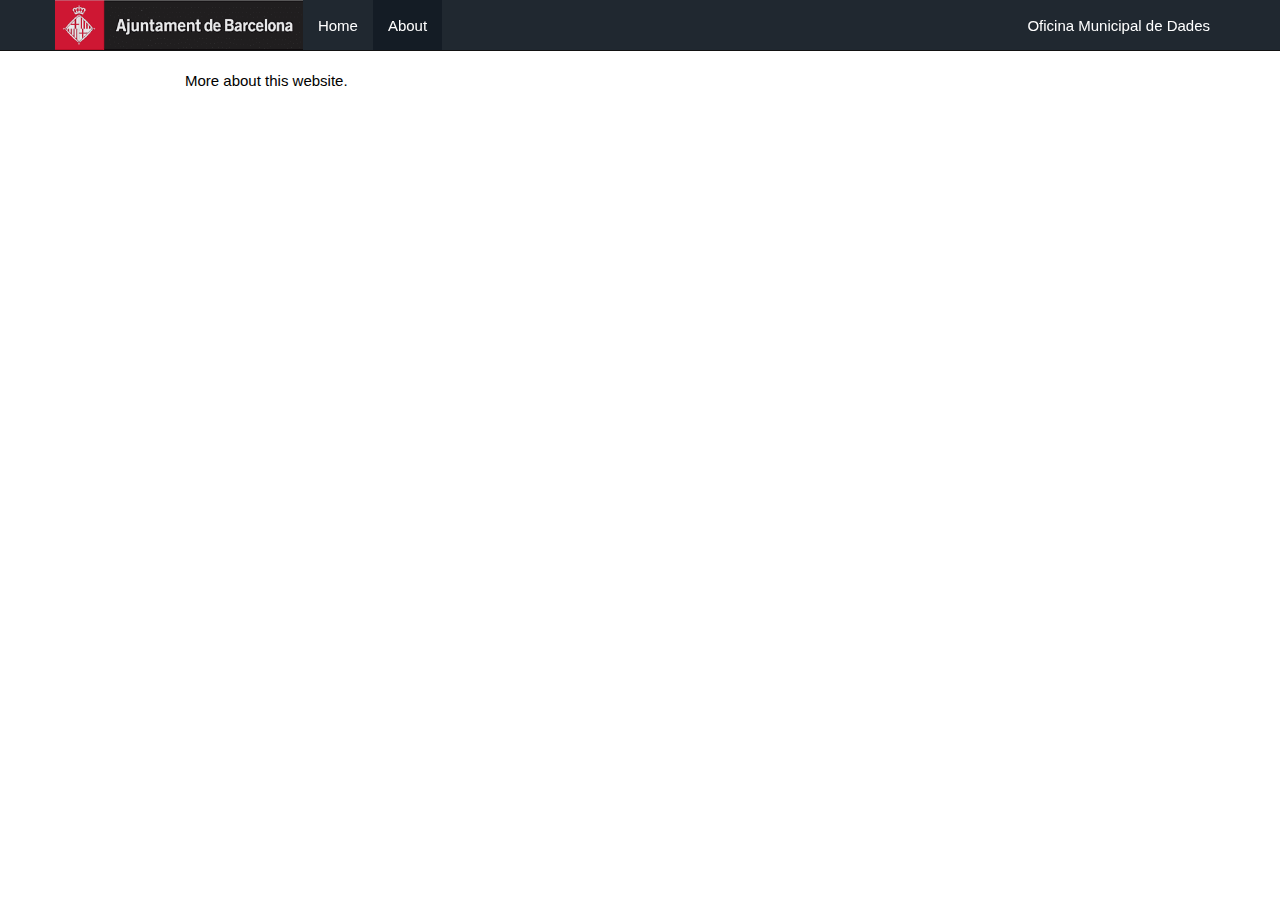
<file: docs/about.html>
<!DOCTYPE html>

<html>

<head>

<meta charset="utf-8" />
<meta name="generator" content="pandoc" />
<meta http-equiv="X-UA-Compatible" content="IE=EDGE" />




<title>About This Website</title>

<script src="site_libs/header-attrs-2.27/header-attrs.js"></script>
<script src="site_libs/jquery-3.6.0/jquery-3.6.0.min.js"></script>
<meta name="viewport" content="width=device-width, initial-scale=1" />
<link href="site_libs/bootstrap-3.3.5/css/cosmo.min.css" rel="stylesheet" />
<script src="site_libs/bootstrap-3.3.5/js/bootstrap.min.js"></script>
<script src="site_libs/bootstrap-3.3.5/shim/html5shiv.min.js"></script>
<script src="site_libs/bootstrap-3.3.5/shim/respond.min.js"></script>
<style>h1 {font-size: 34px;}
       h1.title {font-size: 38px;}
       h2 {font-size: 30px;}
       h3 {font-size: 24px;}
       h4 {font-size: 18px;}
       h5 {font-size: 16px;}
       h6 {font-size: 12px;}
       code {color: inherit; background-color: rgba(0, 0, 0, 0.04);}
       pre:not([class]) { background-color: white }</style>
<script src="site_libs/navigation-1.1/tabsets.js"></script>
<link href="site_libs/highlightjs-9.12.0/default.css" rel="stylesheet" />
<script src="site_libs/highlightjs-9.12.0/highlight.js"></script>

<style type="text/css">
  code{white-space: pre-wrap;}
  span.smallcaps{font-variant: small-caps;}
  span.underline{text-decoration: underline;}
  div.column{display: inline-block; vertical-align: top; width: 50%;}
  div.hanging-indent{margin-left: 1.5em; text-indent: -1.5em;}
  ul.task-list{list-style: none;}
    </style>

<style type="text/css">code{white-space: pre;}</style>
<script type="text/javascript">
if (window.hljs) {
  hljs.configure({languages: []});
  hljs.initHighlightingOnLoad();
  if (document.readyState && document.readyState === "complete") {
    window.setTimeout(function() { hljs.initHighlighting(); }, 0);
  }
}
</script>






<link rel="stylesheet" href="omd.css" type="text/css" />



<style type = "text/css">
.main-container {
  max-width: 940px;
  margin-left: auto;
  margin-right: auto;
}
img {
  max-width:100%;
}
.tabbed-pane {
  padding-top: 12px;
}
.html-widget {
  margin-bottom: 20px;
}
button.code-folding-btn:focus {
  outline: none;
}
summary {
  display: list-item;
}
details > summary > p:only-child {
  display: inline;
}
pre code {
  padding: 0;
}
</style>


<style type="text/css">
.dropdown-submenu {
  position: relative;
}
.dropdown-submenu>.dropdown-menu {
  top: 0;
  left: 100%;
  margin-top: -6px;
  margin-left: -1px;
  border-radius: 0 6px 6px 6px;
}
.dropdown-submenu:hover>.dropdown-menu {
  display: block;
}
.dropdown-submenu>a:after {
  display: block;
  content: " ";
  float: right;
  width: 0;
  height: 0;
  border-color: transparent;
  border-style: solid;
  border-width: 5px 0 5px 5px;
  border-left-color: #cccccc;
  margin-top: 5px;
  margin-right: -10px;
}
.dropdown-submenu:hover>a:after {
  border-left-color: #adb5bd;
}
.dropdown-submenu.pull-left {
  float: none;
}
.dropdown-submenu.pull-left>.dropdown-menu {
  left: -100%;
  margin-left: 10px;
  border-radius: 6px 0 6px 6px;
}
</style>

<script type="text/javascript">
// manage active state of menu based on current page
$(document).ready(function () {
  // active menu anchor
  href = window.location.pathname
  href = href.substr(href.lastIndexOf('/') + 1)
  if (href === "")
    href = "index.html";
  var menuAnchor = $('a[href="' + href + '"]');

  // mark the anchor link active (and if it's in a dropdown, also mark that active)
  var dropdown = menuAnchor.closest('li.dropdown');
  if (window.bootstrap) { // Bootstrap 4+
    menuAnchor.addClass('active');
    dropdown.find('> .dropdown-toggle').addClass('active');
  } else { // Bootstrap 3
    menuAnchor.parent().addClass('active');
    dropdown.addClass('active');
  }

  // Navbar adjustments
  var navHeight = $(".navbar").first().height() + 15;
  var style = document.createElement('style');
  var pt = "padding-top: " + navHeight + "px; ";
  var mt = "margin-top: -" + navHeight + "px; ";
  var css = "";
  // offset scroll position for anchor links (for fixed navbar)
  for (var i = 1; i <= 6; i++) {
    css += ".section h" + i + "{ " + pt + mt + "}\n";
  }
  style.innerHTML = "body {" + pt + "padding-bottom: 40px; }\n" + css;
  document.head.appendChild(style);
});
</script>

<!-- tabsets -->

<style type="text/css">
.tabset-dropdown > .nav-tabs {
  display: inline-table;
  max-height: 500px;
  min-height: 44px;
  overflow-y: auto;
  border: 1px solid #ddd;
  border-radius: 4px;
}

.tabset-dropdown > .nav-tabs > li.active:before, .tabset-dropdown > .nav-tabs.nav-tabs-open:before {
  content: "\e259";
  font-family: 'Glyphicons Halflings';
  display: inline-block;
  padding: 10px;
  border-right: 1px solid #ddd;
}

.tabset-dropdown > .nav-tabs.nav-tabs-open > li.active:before {
  content: "\e258";
  font-family: 'Glyphicons Halflings';
  border: none;
}

.tabset-dropdown > .nav-tabs > li.active {
  display: block;
}

.tabset-dropdown > .nav-tabs > li > a,
.tabset-dropdown > .nav-tabs > li > a:focus,
.tabset-dropdown > .nav-tabs > li > a:hover {
  border: none;
  display: inline-block;
  border-radius: 4px;
  background-color: transparent;
}

.tabset-dropdown > .nav-tabs.nav-tabs-open > li {
  display: block;
  float: none;
}

.tabset-dropdown > .nav-tabs > li {
  display: none;
}
</style>

<!-- code folding -->




</head>

<body>


<div class="container-fluid main-container">




<div class="navbar navbar-default  navbar-fixed-top" role="navigation">
  <div class="container">
    <div class="navbar-header">
      <button type="button" class="navbar-toggle collapsed" data-toggle="collapse" data-bs-toggle="collapse" data-target="#navbar" data-bs-target="#navbar">
        <span class="icon-bar"></span>
        <span class="icon-bar"></span>
        <span class="icon-bar"></span>
      </button>
      <a class="navbar-brand" href="index.html"><div><img src="images/logo2.png" style="align=left;height:50px; opacity:0.9;width:auto; padding:0;"/></div></a>
    </div>
    <div id="navbar" class="navbar-collapse collapse">
      <ul class="nav navbar-nav">
        <li>
  <a href="index.html">Home</a>
</li>
<li>
  <a href="about.html">About</a>
</li>
      </ul>
      <ul class="nav navbar-nav navbar-right">
        <li>
  <a href="https://portaldades.ajuntament.barcelona.cat/ca/">Oficina Municipal de Dades</a>
</li>
      </ul>
    </div><!--/.nav-collapse -->
  </div><!--/.container -->
</div><!--/.navbar -->

<div id="header">



<h1 class="title toc-ignore">About This Website</h1>

</div>


<p>More about this website.</p>




</div>

<script>

// add bootstrap table styles to pandoc tables
function bootstrapStylePandocTables() {
  $('tr.odd').parent('tbody').parent('table').addClass('table table-condensed');
}
$(document).ready(function () {
  bootstrapStylePandocTables();
});


</script>

<!-- tabsets -->

<script>
$(document).ready(function () {
  window.buildTabsets("TOC");
});

$(document).ready(function () {
  $('.tabset-dropdown > .nav-tabs > li').click(function () {
    $(this).parent().toggleClass('nav-tabs-open');
  });
});
</script>

<!-- code folding -->


<!-- dynamically load mathjax for compatibility with self-contained -->
<script>
  (function () {
    var script = document.createElement("script");
    script.type = "text/javascript";
    script.src  = "https://mathjax.rstudio.com/latest/MathJax.js?config=TeX-AMS-MML_HTMLorMML";
    document.getElementsByTagName("head")[0].appendChild(script);
  })();
</script>

</body>
</html>
</file>
<file: docs/site_libs/highlightjs-9.12.0/default.css>
.hljs-literal {
  color: #990073;
}

.hljs-number {
  color: #099;
}

.hljs-comment {
  color: #998;
  font-style: italic;
}

.hljs-keyword {
  color: #900;
  font-weight: bold;
}

.hljs-string {
  color: #d14;
}
</file>
<file: docs/omd.css>
body {
  padding-top: 54px;
  padding-left: -20px;
  font-family: Sans-Serif;
  background-color: white;
  color: black;
  text-align: justify;
  margin-top: 5px;
  margin-right: 20px;
  margin-bottom: 20px;
  margin-left: 20px;
}

.plotly {
     display: block;
     margin-left: auto;
     margin-right: auto;
   }

h1.title{
  display: none;
}

/* -----------HERO IMAGE AT TOP OF PAGE -----------*/

/* LARGE HERO IMAGE AT TOP OF PAGE*/

.hero-image {
    position: relative;
    margin-bottom: 2em;
    /* liner gradient tints the image darker for readability*/
    background-image: linear-gradient( rgba(0,0,0,.2), rgba(0,0,0,.2) ), url("images/nova_foto.jpg"); 
    height: 200px;
    background-size: cover;
    background-color: #ffffff72;
    background-position: center center;
    display: flex; /* Change to `display: none` for no hero image */
    justify-content: center;
    align-items: center;
}

.top-text {
  position: relative;
  font-size: 20px;
  padding-bottom: 0.5em
  text-transform: uppercase;
  text-align: center;
  display: block; /* Change to `display: none` for no top text */
  color: #ffffff;
}

.bottom-text {
  position: relative;
  letter-spacing: 0.065em;
  line-height: 1em;
  font-size: 16px;
  text-transform: uppercase;
  text-align: center;
  display: block; /* Change to `display: none` for no bottom text */
  color: #ffffff;
  margin-bottom: 2.5rem;
  font-weight: bold;
}

/*----------------NAVBAR ---------------*/
.navbar-default {
    background-color: #141c25f2;
}

.navbar-default .navbar-nav>.open>a, 
.navbar-default .navbar-nav>.active>a, 
a.dropdown-toggle:hover {
  background-color: #141c25 !important;
}

/* Dropdown menu color */
.navbar-default .dropdown-menu {
  background-color: #141c25;
}

/* Dropdown menu hover color */
  .navbar-default .dropdown-menu>li>a:hover {
    background-color: #202831f2;
  }

/* Navbar Links when hovered*/
.navbar-default .dropdown-menu>.active>a
.navbar-default .navbar-nav>.active>a:hover, 
.navbar-default .navbar-nav:hover, 
.navbar-default .navbar-nav>li>a:hover, 
a.navbar-brand:hover {
  color: #ffffffab !important;
  background-color: #141c25;
}
/* Custom styles to remove space around the logo */
.navbar-brand img {
  height: 50px; /* Ensure this matches the height you want */
  margin: 0;
  padding: 0;
  display: block;
}

.navbar-brand {
  padding: 0; /* Removes any padding around the brand area */
  margin: 0;
  line-height: 50px; /* Set this to match the height of your logo */
}
</file>
<file: docs/site_libs/bootstrap-3.3.5/css/cosmo.min.css>
@font-face {
  font-family: 'Source Sans Pro';
  font-style: normal;
  font-weight: 300;
  src: url(fonts/SourceSansProLight.ttf) format('truetype');
}
@font-face {
  font-family: 'Source Sans Pro';
  font-style: normal;
  font-weight: 400;
  src: url(fonts/SourceSansPro.ttf) format('truetype');
}
@font-face {
  font-family: 'Source Sans Pro';
  font-style: normal;
  font-weight: 700;
  src: url(fonts/SourceSansProBold.ttf) format('truetype');
}

/*!
 * bootswatch v3.3.6
 * Homepage: http://bootswatch.com
 * Copyright 2012-2015 Thomas Park
 * Licensed under MIT
 * Based on Bootstrap
*//*!
 * Bootstrap v3.3.6 (http://getbootstrap.com)
 * Copyright 2011-2015 Twitter, Inc.
 * Licensed under MIT (https://github.com/twbs/bootstrap/blob/master/LICENSE)
 *//*! normalize.css v3.0.3 | MIT License | github.com/necolas/normalize.css */html{font-family:sans-serif;-ms-text-size-adjust:100%;-webkit-text-size-adjust:100%}body{margin:0}article,aside,details,figcaption,figure,footer,header,hgroup,main,menu,nav,section,summary{display:block}audio,canvas,progress,video{display:inline-block;vertical-align:baseline}audio:not([controls]){display:none;height:0}[hidden],template{display:none}a{background-color:transparent}a:active,a:hover{outline:0}abbr[title]{border-bottom:1px dotted}b,strong{font-weight:bold}dfn{font-style:italic}h1{font-size:2em;margin:0.67em 0}mark{background:#ff0;color:#000}small{font-size:80%}sub,sup{font-size:75%;line-height:0;position:relative;vertical-align:baseline}sup{top:-0.5em}sub{bottom:-0.25em}img{border:0}svg:not(:root){overflow:hidden}figure{margin:1em 40px}hr{-webkit-box-sizing:content-box;-moz-box-sizing:content-box;box-sizing:content-box;height:0}pre{overflow:auto}code,kbd,pre,samp{font-family:monospace, monospace;font-size:1em}button,input,optgroup,select,textarea{color:inherit;font:inherit;margin:0}button{overflow:visible}button,select{text-transform:none}button,html input[type="button"],input[type="reset"],input[type="submit"]{-webkit-appearance:button;cursor:pointer}button[disabled],html input[disabled]{cursor:default}button::-moz-focus-inner,input::-moz-focus-inner{border:0;padding:0}input{line-height:normal}input[type="checkbox"],input[type="radio"]{-webkit-box-sizing:border-box;-moz-box-sizing:border-box;box-sizing:border-box;padding:0}input[type="number"]::-webkit-inner-spin-button,input[type="number"]::-webkit-outer-spin-button{height:auto}input[type="search"]{-webkit-appearance:textfield;-webkit-box-sizing:content-box;-moz-box-sizing:content-box;box-sizing:content-box}input[type="search"]::-webkit-search-cancel-button,input[type="search"]::-webkit-search-decoration{-webkit-appearance:none}fieldset{border:1px solid #c0c0c0;margin:0 2px;padding:0.35em 0.625em 0.75em}legend{border:0;padding:0}textarea{overflow:auto}optgroup{font-weight:bold}table{border-collapse:collapse;border-spacing:0}td,th{padding:0}/*! Source: https://github.com/h5bp/html5-boilerplate/blob/master/src/css/main.css */@media print{*,*:before,*:after{background:transparent !important;color:#000 !important;-webkit-box-shadow:none !important;box-shadow:none !important;text-shadow:none !important}a,a:visited{text-decoration:underline}a[href]:after{content:" (" attr(href) ")"}abbr[title]:after{content:" (" attr(title) ")"}a[href^="#"]:after,a[href^="javascript:"]:after{content:""}pre,blockquote{border:1px solid #999;page-break-inside:avoid}thead{display:table-header-group}tr,img{page-break-inside:avoid}img{max-width:100% !important}p,h2,h3{orphans:3;widows:3}h2,h3{page-break-after:avoid}.navbar{display:none}.btn>.caret,.dropup>.btn>.caret{border-top-color:#000 !important}.label{border:1px solid #000}.table{border-collapse:collapse !important}.table td,.table th{background-color:#fff !important}.table-bordered th,.table-bordered td{border:1px solid #ddd !important}}@font-face{font-family:'Glyphicons Halflings';src:url('../fonts/glyphicons-halflings-regular.eot');src:url('../fonts/glyphicons-halflings-regular.eot?#iefix') format('embedded-opentype'),url('../fonts/glyphicons-halflings-regular.woff') format('woff'),url('../fonts/glyphicons-halflings-regular.ttf') format('truetype'),url('../fonts/glyphicons-halflings-regular.svg#glyphicons_halflingsregular') format('svg')}.glyphicon{position:relative;top:1px;display:inline-block;font-family:'Glyphicons Halflings';font-style:normal;font-weight:normal;line-height:1;-webkit-font-smoothing:antialiased;-moz-osx-font-smoothing:grayscale}.glyphicon-asterisk:before{content:"\002a"}.glyphicon-plus:before{content:"\002b"}.glyphicon-euro:before,.glyphicon-eur:before{content:"\20ac"}.glyphicon-minus:before{content:"\2212"}.glyphicon-cloud:before{content:"\2601"}.glyphicon-envelope:before{content:"\2709"}.glyphicon-pencil:before{content:"\270f"}.glyphicon-glass:before{content:"\e001"}.glyphicon-music:before{content:"\e002"}.glyphicon-search:before{content:"\e003"}.glyphicon-heart:before{content:"\e005"}.glyphicon-star:before{content:"\e006"}.glyphicon-star-empty:before{content:"\e007"}.glyphicon-user:before{content:"\e008"}.glyphicon-film:before{content:"\e009"}.glyphicon-th-large:before{content:"\e010"}.glyphicon-th:before{content:"\e011"}.glyphicon-th-list:before{content:"\e012"}.glyphicon-ok:before{content:"\e013"}.glyphicon-remove:before{content:"\e014"}.glyphicon-zoom-in:before{content:"\e015"}.glyphicon-zoom-out:before{content:"\e016"}.glyphicon-off:before{content:"\e017"}.glyphicon-signal:before{content:"\e018"}.glyphicon-cog:before{content:"\e019"}.glyphicon-trash:before{content:"\e020"}.glyphicon-home:before{content:"\e021"}.glyphicon-file:before{content:"\e022"}.glyphicon-time:before{content:"\e023"}.glyphicon-road:before{content:"\e024"}.glyphicon-download-alt:before{content:"\e025"}.glyphicon-download:before{content:"\e026"}.glyphicon-upload:before{content:"\e027"}.glyphicon-inbox:before{content:"\e028"}.glyphicon-play-circle:before{content:"\e029"}.glyphicon-repeat:before{content:"\e030"}.glyphicon-refresh:before{content:"\e031"}.glyphicon-list-alt:before{content:"\e032"}.glyphicon-lock:before{content:"\e033"}.glyphicon-flag:before{content:"\e034"}.glyphicon-headphones:before{content:"\e035"}.glyphicon-volume-off:before{content:"\e036"}.glyphicon-volume-down:before{content:"\e037"}.glyphicon-volume-up:before{content:"\e038"}.glyphicon-qrcode:before{content:"\e039"}.glyphicon-barcode:before{content:"\e040"}.glyphicon-tag:before{content:"\e041"}.glyphicon-tags:before{content:"\e042"}.glyphicon-book:before{content:"\e043"}.glyphicon-bookmark:before{content:"\e044"}.glyphicon-print:before{content:"\e045"}.glyphicon-camera:before{content:"\e046"}.glyphicon-font:before{content:"\e047"}.glyphicon-bold:before{content:"\e048"}.glyphicon-italic:before{content:"\e049"}.glyphicon-text-height:before{content:"\e050"}.glyphicon-text-width:before{content:"\e051"}.glyphicon-align-left:before{content:"\e052"}.glyphicon-align-center:before{content:"\e053"}.glyphicon-align-right:before{content:"\e054"}.glyphicon-align-justify:before{content:"\e055"}.glyphicon-list:before{content:"\e056"}.glyphicon-indent-left:before{content:"\e057"}.glyphicon-indent-right:before{content:"\e058"}.glyphicon-facetime-video:before{content:"\e059"}.glyphicon-picture:before{content:"\e060"}.glyphicon-map-marker:before{content:"\e062"}.glyphicon-adjust:before{content:"\e063"}.glyphicon-tint:before{content:"\e064"}.glyphicon-edit:before{content:"\e065"}.glyphicon-share:before{content:"\e066"}.glyphicon-check:before{content:"\e067"}.glyphicon-move:before{content:"\e068"}.glyphicon-step-backward:before{content:"\e069"}.glyphicon-fast-backward:before{content:"\e070"}.glyphicon-backward:before{content:"\e071"}.glyphicon-play:before{content:"\e072"}.glyphicon-pause:before{content:"\e073"}.glyphicon-stop:before{content:"\e074"}.glyphicon-forward:before{content:"\e075"}.glyphicon-fast-forward:before{content:"\e076"}.glyphicon-step-forward:before{content:"\e077"}.glyphicon-eject:before{content:"\e078"}.glyphicon-chevron-left:before{content:"\e079"}.glyphicon-chevron-right:before{content:"\e080"}.glyphicon-plus-sign:before{content:"\e081"}.glyphicon-minus-sign:before{content:"\e082"}.glyphicon-remove-sign:before{content:"\e083"}.glyphicon-ok-sign:before{content:"\e084"}.glyphicon-question-sign:before{content:"\e085"}.glyphicon-info-sign:before{content:"\e086"}.glyphicon-screenshot:before{content:"\e087"}.glyphicon-remove-circle:before{content:"\e088"}.glyphicon-ok-circle:before{content:"\e089"}.glyphicon-ban-circle:before{content:"\e090"}.glyphicon-arrow-left:before{content:"\e091"}.glyphicon-arrow-right:before{content:"\e092"}.glyphicon-arrow-up:before{content:"\e093"}.glyphicon-arrow-down:before{content:"\e094"}.glyphicon-share-alt:before{content:"\e095"}.glyphicon-resize-full:before{content:"\e096"}.glyphicon-resize-small:before{content:"\e097"}.glyphicon-exclamation-sign:before{content:"\e101"}.glyphicon-gift:before{content:"\e102"}.glyphicon-leaf:before{content:"\e103"}.glyphicon-fire:before{content:"\e104"}.glyphicon-eye-open:before{content:"\e105"}.glyphicon-eye-close:before{content:"\e106"}.glyphicon-warning-sign:before{content:"\e107"}.glyphicon-plane:before{content:"\e108"}.glyphicon-calendar:before{content:"\e109"}.glyphicon-random:before{content:"\e110"}.glyphicon-comment:before{content:"\e111"}.glyphicon-magnet:before{content:"\e112"}.glyphicon-chevron-up:before{content:"\e113"}.glyphicon-chevron-down:before{content:"\e114"}.glyphicon-retweet:before{content:"\e115"}.glyphicon-shopping-cart:before{content:"\e116"}.glyphicon-folder-close:before{content:"\e117"}.glyphicon-folder-open:before{content:"\e118"}.glyphicon-resize-vertical:before{content:"\e119"}.glyphicon-resize-horizontal:before{content:"\e120"}.glyphicon-hdd:before{content:"\e121"}.glyphicon-bullhorn:before{content:"\e122"}.glyphicon-bell:before{content:"\e123"}.glyphicon-certificate:before{content:"\e124"}.glyphicon-thumbs-up:before{content:"\e125"}.glyphicon-thumbs-down:before{content:"\e126"}.glyphicon-hand-right:before{content:"\e127"}.glyphicon-hand-left:before{content:"\e128"}.glyphicon-hand-up:before{content:"\e129"}.glyphicon-hand-down:before{content:"\e130"}.glyphicon-circle-arrow-right:before{content:"\e131"}.glyphicon-circle-arrow-left:before{content:"\e132"}.glyphicon-circle-arrow-up:before{content:"\e133"}.glyphicon-circle-arrow-down:before{content:"\e134"}.glyphicon-globe:before{content:"\e135"}.glyphicon-wrench:before{content:"\e136"}.glyphicon-tasks:before{content:"\e137"}.glyphicon-filter:before{content:"\e138"}.glyphicon-briefcase:before{content:"\e139"}.glyphicon-fullscreen:before{content:"\e140"}.glyphicon-dashboard:before{content:"\e141"}.glyphicon-paperclip:before{content:"\e142"}.glyphicon-heart-empty:before{content:"\e143"}.glyphicon-link:before{content:"\e144"}.glyphicon-phone:before{content:"\e145"}.glyphicon-pushpin:before{content:"\e146"}.glyphicon-usd:before{content:"\e148"}.glyphicon-gbp:before{content:"\e149"}.glyphicon-sort:before{content:"\e150"}.glyphicon-sort-by-alphabet:before{content:"\e151"}.glyphicon-sort-by-alphabet-alt:before{content:"\e152"}.glyphicon-sort-by-order:before{content:"\e153"}.glyphicon-sort-by-order-alt:before{content:"\e154"}.glyphicon-sort-by-attributes:before{content:"\e155"}.glyphicon-sort-by-attributes-alt:before{content:"\e156"}.glyphicon-unchecked:before{content:"\e157"}.glyphicon-expand:before{content:"\e158"}.glyphicon-collapse-down:before{content:"\e159"}.glyphicon-collapse-up:before{content:"\e160"}.glyphicon-log-in:before{content:"\e161"}.glyphicon-flash:before{content:"\e162"}.glyphicon-log-out:before{content:"\e163"}.glyphicon-new-window:before{content:"\e164"}.glyphicon-record:before{content:"\e165"}.glyphicon-save:before{content:"\e166"}.glyphicon-open:before{content:"\e167"}.glyphicon-saved:before{content:"\e168"}.glyphicon-import:before{content:"\e169"}.glyphicon-export:before{content:"\e170"}.glyphicon-send:before{content:"\e171"}.glyphicon-floppy-disk:before{content:"\e172"}.glyphicon-floppy-saved:before{content:"\e173"}.glyphicon-floppy-remove:before{content:"\e174"}.glyphicon-floppy-save:before{content:"\e175"}.glyphicon-floppy-open:before{content:"\e176"}.glyphicon-credit-card:before{content:"\e177"}.glyphicon-transfer:before{content:"\e178"}.glyphicon-cutlery:before{content:"\e179"}.glyphicon-header:before{content:"\e180"}.glyphicon-compressed:before{content:"\e181"}.glyphicon-earphone:before{content:"\e182"}.glyphicon-phone-alt:before{content:"\e183"}.glyphicon-tower:before{content:"\e184"}.glyphicon-stats:before{content:"\e185"}.glyphicon-sd-video:before{content:"\e186"}.glyphicon-hd-video:before{content:"\e187"}.glyphicon-subtitles:before{content:"\e188"}.glyphicon-sound-stereo:before{content:"\e189"}.glyphicon-sound-dolby:before{content:"\e190"}.glyphicon-sound-5-1:before{content:"\e191"}.glyphicon-sound-6-1:before{content:"\e192"}.glyphicon-sound-7-1:before{content:"\e193"}.glyphicon-copyright-mark:before{content:"\e194"}.glyphicon-registration-mark:before{content:"\e195"}.glyphicon-cloud-download:before{content:"\e197"}.glyphicon-cloud-upload:before{content:"\e198"}.glyphicon-tree-conifer:before{content:"\e199"}.glyphicon-tree-deciduous:before{content:"\e200"}.glyphicon-cd:before{content:"\e201"}.glyphicon-save-file:before{content:"\e202"}.glyphicon-open-file:before{content:"\e203"}.glyphicon-level-up:before{content:"\e204"}.glyphicon-copy:before{content:"\e205"}.glyphicon-paste:before{content:"\e206"}.glyphicon-alert:before{content:"\e209"}.glyphicon-equalizer:before{content:"\e210"}.glyphicon-king:before{content:"\e211"}.glyphicon-queen:before{content:"\e212"}.glyphicon-pawn:before{content:"\e213"}.glyphicon-bishop:before{content:"\e214"}.glyphicon-knight:before{content:"\e215"}.glyphicon-baby-formula:before{content:"\e216"}.glyphicon-tent:before{content:"\26fa"}.glyphicon-blackboard:before{content:"\e218"}.glyphicon-bed:before{content:"\e219"}.glyphicon-apple:before{content:"\f8ff"}.glyphicon-erase:before{content:"\e221"}.glyphicon-hourglass:before{content:"\231b"}.glyphicon-lamp:before{content:"\e223"}.glyphicon-duplicate:before{content:"\e224"}.glyphicon-piggy-bank:before{content:"\e225"}.glyphicon-scissors:before{content:"\e226"}.glyphicon-bitcoin:before{content:"\e227"}.glyphicon-btc:before{content:"\e227"}.glyphicon-xbt:before{content:"\e227"}.glyphicon-yen:before{content:"\00a5"}.glyphicon-jpy:before{content:"\00a5"}.glyphicon-ruble:before{content:"\20bd"}.glyphicon-rub:before{content:"\20bd"}.glyphicon-scale:before{content:"\e230"}.glyphicon-ice-lolly:before{content:"\e231"}.glyphicon-ice-lolly-tasted:before{content:"\e232"}.glyphicon-education:before{content:"\e233"}.glyphicon-option-horizontal:before{content:"\e234"}.glyphicon-option-vertical:before{content:"\e235"}.glyphicon-menu-hamburger:before{content:"\e236"}.glyphicon-modal-window:before{content:"\e237"}.glyphicon-oil:before{content:"\e238"}.glyphicon-grain:before{content:"\e239"}.glyphicon-sunglasses:before{content:"\e240"}.glyphicon-text-size:before{content:"\e241"}.glyphicon-text-color:before{content:"\e242"}.glyphicon-text-background:before{content:"\e243"}.glyphicon-object-align-top:before{content:"\e244"}.glyphicon-object-align-bottom:before{content:"\e245"}.glyphicon-object-align-horizontal:before{content:"\e246"}.glyphicon-object-align-left:before{content:"\e247"}.glyphicon-object-align-vertical:before{content:"\e248"}.glyphicon-object-align-right:before{content:"\e249"}.glyphicon-triangle-right:before{content:"\e250"}.glyphicon-triangle-left:before{content:"\e251"}.glyphicon-triangle-bottom:before{content:"\e252"}.glyphicon-triangle-top:before{content:"\e253"}.glyphicon-console:before{content:"\e254"}.glyphicon-superscript:before{content:"\e255"}.glyphicon-subscript:before{content:"\e256"}.glyphicon-menu-left:before{content:"\e257"}.glyphicon-menu-right:before{content:"\e258"}.glyphicon-menu-down:before{content:"\e259"}.glyphicon-menu-up:before{content:"\e260"}*{-webkit-box-sizing:border-box;-moz-box-sizing:border-box;box-sizing:border-box}*:before,*:after{-webkit-box-sizing:border-box;-moz-box-sizing:border-box;box-sizing:border-box}html{font-size:10px;-webkit-tap-highlight-color:rgba(0,0,0,0)}body{font-family:"Source Sans Pro",Calibri,Candara,Arial,sans-serif;font-size:15px;line-height:1.42857143;color:#333333;background-color:#ffffff}input,button,select,textarea{font-family:inherit;font-size:inherit;line-height:inherit}a{color:#2780e3;text-decoration:none}a:hover,a:focus{color:#165ba8;text-decoration:underline}a:focus{outline:thin dotted;outline:5px auto -webkit-focus-ring-color;outline-offset:-2px}figure{margin:0}img{vertical-align:middle}.img-responsive,.thumbnail>img,.thumbnail a>img,.carousel-inner>.item>img,.carousel-inner>.item>a>img{display:block;max-width:100%;height:auto}.img-rounded{border-radius:0}.img-thumbnail{padding:4px;line-height:1.42857143;background-color:#ffffff;border:1px solid #dddddd;border-radius:0;-webkit-transition:all .2s ease-in-out;-o-transition:all .2s ease-in-out;transition:all .2s ease-in-out;display:inline-block;max-width:100%;height:auto}.img-circle{border-radius:50%}hr{margin-top:21px;margin-bottom:21px;border:0;border-top:1px solid #e6e6e6}.sr-only{position:absolute;width:1px;height:1px;margin:-1px;padding:0;overflow:hidden;clip:rect(0, 0, 0, 0);border:0}.sr-only-focusable:active,.sr-only-focusable:focus{position:static;width:auto;height:auto;margin:0;overflow:visible;clip:auto}[role="button"]{cursor:pointer}h1,h2,h3,h4,h5,h6,.h1,.h2,.h3,.h4,.h5,.h6{font-family:"Source Sans Pro",Calibri,Candara,Arial,sans-serif;font-weight:300;line-height:1.1;color:inherit}h1 small,h2 small,h3 small,h4 small,h5 small,h6 small,.h1 small,.h2 small,.h3 small,.h4 small,.h5 small,.h6 small,h1 .small,h2 .small,h3 .small,h4 .small,h5 .small,h6 .small,.h1 .small,.h2 .small,.h3 .small,.h4 .small,.h5 .small,.h6 .small{font-weight:normal;line-height:1;color:#999999}h1,.h1,h2,.h2,h3,.h3{margin-top:21px;margin-bottom:10.5px}h1 small,.h1 small,h2 small,.h2 small,h3 small,.h3 small,h1 .small,.h1 .small,h2 .small,.h2 .small,h3 .small,.h3 .small{font-size:65%}h4,.h4,h5,.h5,h6,.h6{margin-top:10.5px;margin-bottom:10.5px}h4 small,.h4 small,h5 small,.h5 small,h6 small,.h6 small,h4 .small,.h4 .small,h5 .small,.h5 .small,h6 .small,.h6 .small{font-size:75%}h1,.h1{font-size:39px}h2,.h2{font-size:32px}h3,.h3{font-size:26px}h4,.h4{font-size:19px}h5,.h5{font-size:15px}h6,.h6{font-size:13px}p{margin:0 0 10.5px}.lead{margin-bottom:21px;font-size:17px;font-weight:300;line-height:1.4}@media (min-width:768px){.lead{font-size:22.5px}}small,.small{font-size:86%}mark,.mark{background-color:#ff7518;padding:.2em}.text-left{text-align:left}.text-right{text-align:right}.text-center{text-align:center}.text-justify{text-align:justify}.text-nowrap{white-space:nowrap}.text-lowercase{text-transform:lowercase}.text-uppercase{text-transform:uppercase}.text-capitalize{text-transform:capitalize}.text-muted{color:#999999}.text-primary{color:#2780e3}a.text-primary:hover,a.text-primary:focus{color:#1967be}.text-success{color:#ffffff}a.text-success:hover,a.text-success:focus{color:#e6e6e6}.text-info{color:#ffffff}a.text-info:hover,a.text-info:focus{color:#e6e6e6}.text-warning{color:#ffffff}a.text-warning:hover,a.text-warning:focus{color:#e6e6e6}.text-danger{color:#ffffff}a.text-danger:hover,a.text-danger:focus{color:#e6e6e6}.bg-primary{color:#fff;background-color:#2780e3}a.bg-primary:hover,a.bg-primary:focus{background-color:#1967be}.bg-success{background-color:#3fb618}a.bg-success:hover,a.bg-success:focus{background-color:#2f8912}.bg-info{background-color:#9954bb}a.bg-info:hover,a.bg-info:focus{background-color:#7e3f9d}.bg-warning{background-color:#ff7518}a.bg-warning:hover,a.bg-warning:focus{background-color:#e45c00}.bg-danger{background-color:#ff0039}a.bg-danger:hover,a.bg-danger:focus{background-color:#cc002e}.page-header{padding-bottom:9.5px;margin:42px 0 21px;border-bottom:1px solid #e6e6e6}ul,ol{margin-top:0;margin-bottom:10.5px}ul ul,ol ul,ul ol,ol ol{margin-bottom:0}.list-unstyled{padding-left:0;list-style:none}.list-inline{padding-left:0;list-style:none;margin-left:-5px}.list-inline>li{display:inline-block;padding-left:5px;padding-right:5px}dl{margin-top:0;margin-bottom:21px}dt,dd{line-height:1.42857143}dt{font-weight:bold}dd{margin-left:0}@media (min-width:768px){.dl-horizontal dt{float:left;width:160px;clear:left;text-align:right;overflow:hidden;text-overflow:ellipsis;white-space:nowrap}.dl-horizontal dd{margin-left:180px}}abbr[title],abbr[data-original-title]{cursor:help;border-bottom:1px dotted #999999}.initialism{font-size:90%;text-transform:uppercase}blockquote{padding:10.5px 21px;margin:0 0 21px;font-size:18.75px;border-left:5px solid #e6e6e6}blockquote p:last-child,blockquote ul:last-child,blockquote ol:last-child{margin-bottom:0}blockquote footer,blockquote small,blockquote .small{display:block;font-size:80%;line-height:1.42857143;color:#999999}blockquote footer:before,blockquote small:before,blockquote .small:before{content:'\2014 \00A0'}.blockquote-reverse,blockquote.pull-right{padding-right:15px;padding-left:0;border-right:5px solid #e6e6e6;border-left:0;text-align:right}.blockquote-reverse footer:before,blockquote.pull-right footer:before,.blockquote-reverse small:before,blockquote.pull-right small:before,.blockquote-reverse .small:before,blockquote.pull-right .small:before{content:''}.blockquote-reverse footer:after,blockquote.pull-right footer:after,.blockquote-reverse small:after,blockquote.pull-right small:after,.blockquote-reverse .small:after,blockquote.pull-right .small:after{content:'\00A0 \2014'}address{margin-bottom:21px;font-style:normal;line-height:1.42857143}code,kbd,pre,samp{font-family:monospace}code{padding:2px 4px;font-size:90%;color:#c7254e;background-color:#f9f2f4;border-radius:0}kbd{padding:2px 4px;font-size:90%;color:#ffffff;background-color:#333333;border-radius:0;-webkit-box-shadow:inset 0 -1px 0 rgba(0,0,0,0.25);box-shadow:inset 0 -1px 0 rgba(0,0,0,0.25)}kbd kbd{padding:0;font-size:100%;font-weight:bold;-webkit-box-shadow:none;box-shadow:none}pre{display:block;padding:10px;margin:0 0 10.5px;font-size:14px;line-height:1.42857143;word-break:break-all;word-wrap:break-word;color:#333333;background-color:#f5f5f5;border:1px solid #cccccc;border-radius:0}pre code{padding:0;font-size:inherit;color:inherit;white-space:pre-wrap;background-color:transparent;border-radius:0}.pre-scrollable{max-height:340px;overflow-y:scroll}.container{margin-right:auto;margin-left:auto;padding-left:15px;padding-right:15px}@media (min-width:768px){.container{width:750px}}@media (min-width:992px){.container{width:970px}}@media (min-width:1200px){.container{width:1170px}}.container-fluid{margin-right:auto;margin-left:auto;padding-left:15px;padding-right:15px}.row{margin-left:-15px;margin-right:-15px}.col-xs-1,.col-sm-1,.col-md-1,.col-lg-1,.col-xs-2,.col-sm-2,.col-md-2,.col-lg-2,.col-xs-3,.col-sm-3,.col-md-3,.col-lg-3,.col-xs-4,.col-sm-4,.col-md-4,.col-lg-4,.col-xs-5,.col-sm-5,.col-md-5,.col-lg-5,.col-xs-6,.col-sm-6,.col-md-6,.col-lg-6,.col-xs-7,.col-sm-7,.col-md-7,.col-lg-7,.col-xs-8,.col-sm-8,.col-md-8,.col-lg-8,.col-xs-9,.col-sm-9,.col-md-9,.col-lg-9,.col-xs-10,.col-sm-10,.col-md-10,.col-lg-10,.col-xs-11,.col-sm-11,.col-md-11,.col-lg-11,.col-xs-12,.col-sm-12,.col-md-12,.col-lg-12{position:relative;min-height:1px;padding-left:15px;padding-right:15px}.col-xs-1,.col-xs-2,.col-xs-3,.col-xs-4,.col-xs-5,.col-xs-6,.col-xs-7,.col-xs-8,.col-xs-9,.col-xs-10,.col-xs-11,.col-xs-12{float:left}.col-xs-12{width:100%}.col-xs-11{width:91.66666667%}.col-xs-10{width:83.33333333%}.col-xs-9{width:75%}.col-xs-8{width:66.66666667%}.col-xs-7{width:58.33333333%}.col-xs-6{width:50%}.col-xs-5{width:41.66666667%}.col-xs-4{width:33.33333333%}.col-xs-3{width:25%}.col-xs-2{width:16.66666667%}.col-xs-1{width:8.33333333%}.col-xs-pull-12{right:100%}.col-xs-pull-11{right:91.66666667%}.col-xs-pull-10{right:83.33333333%}.col-xs-pull-9{right:75%}.col-xs-pull-8{right:66.66666667%}.col-xs-pull-7{right:58.33333333%}.col-xs-pull-6{right:50%}.col-xs-pull-5{right:41.66666667%}.col-xs-pull-4{right:33.33333333%}.col-xs-pull-3{right:25%}.col-xs-pull-2{right:16.66666667%}.col-xs-pull-1{right:8.33333333%}.col-xs-pull-0{right:auto}.col-xs-push-12{left:100%}.col-xs-push-11{left:91.66666667%}.col-xs-push-10{left:83.33333333%}.col-xs-push-9{left:75%}.col-xs-push-8{left:66.66666667%}.col-xs-push-7{left:58.33333333%}.col-xs-push-6{left:50%}.col-xs-push-5{left:41.66666667%}.col-xs-push-4{left:33.33333333%}.col-xs-push-3{left:25%}.col-xs-push-2{left:16.66666667%}.col-xs-push-1{left:8.33333333%}.col-xs-push-0{left:auto}.col-xs-offset-12{margin-left:100%}.col-xs-offset-11{margin-left:91.66666667%}.col-xs-offset-10{margin-left:83.33333333%}.col-xs-offset-9{margin-left:75%}.col-xs-offset-8{margin-left:66.66666667%}.col-xs-offset-7{margin-left:58.33333333%}.col-xs-offset-6{margin-left:50%}.col-xs-offset-5{margin-left:41.66666667%}.col-xs-offset-4{margin-left:33.33333333%}.col-xs-offset-3{margin-left:25%}.col-xs-offset-2{margin-left:16.66666667%}.col-xs-offset-1{margin-left:8.33333333%}.col-xs-offset-0{margin-left:0%}@media (min-width:768px){.col-sm-1,.col-sm-2,.col-sm-3,.col-sm-4,.col-sm-5,.col-sm-6,.col-sm-7,.col-sm-8,.col-sm-9,.col-sm-10,.col-sm-11,.col-sm-12{float:left}.col-sm-12{width:100%}.col-sm-11{width:91.66666667%}.col-sm-10{width:83.33333333%}.col-sm-9{width:75%}.col-sm-8{width:66.66666667%}.col-sm-7{width:58.33333333%}.col-sm-6{width:50%}.col-sm-5{width:41.66666667%}.col-sm-4{width:33.33333333%}.col-sm-3{width:25%}.col-sm-2{width:16.66666667%}.col-sm-1{width:8.33333333%}.col-sm-pull-12{right:100%}.col-sm-pull-11{right:91.66666667%}.col-sm-pull-10{right:83.33333333%}.col-sm-pull-9{right:75%}.col-sm-pull-8{right:66.66666667%}.col-sm-pull-7{right:58.33333333%}.col-sm-pull-6{right:50%}.col-sm-pull-5{right:41.66666667%}.col-sm-pull-4{right:33.33333333%}.col-sm-pull-3{right:25%}.col-sm-pull-2{right:16.66666667%}.col-sm-pull-1{right:8.33333333%}.col-sm-pull-0{right:auto}.col-sm-push-12{left:100%}.col-sm-push-11{left:91.66666667%}.col-sm-push-10{left:83.33333333%}.col-sm-push-9{left:75%}.col-sm-push-8{left:66.66666667%}.col-sm-push-7{left:58.33333333%}.col-sm-push-6{left:50%}.col-sm-push-5{left:41.66666667%}.col-sm-push-4{left:33.33333333%}.col-sm-push-3{left:25%}.col-sm-push-2{left:16.66666667%}.col-sm-push-1{left:8.33333333%}.col-sm-push-0{left:auto}.col-sm-offset-12{margin-left:100%}.col-sm-offset-11{margin-left:91.66666667%}.col-sm-offset-10{margin-left:83.33333333%}.col-sm-offset-9{margin-left:75%}.col-sm-offset-8{margin-left:66.66666667%}.col-sm-offset-7{margin-left:58.33333333%}.col-sm-offset-6{margin-left:50%}.col-sm-offset-5{margin-left:41.66666667%}.col-sm-offset-4{margin-left:33.33333333%}.col-sm-offset-3{margin-left:25%}.col-sm-offset-2{margin-left:16.66666667%}.col-sm-offset-1{margin-left:8.33333333%}.col-sm-offset-0{margin-left:0%}}@media (min-width:992px){.col-md-1,.col-md-2,.col-md-3,.col-md-4,.col-md-5,.col-md-6,.col-md-7,.col-md-8,.col-md-9,.col-md-10,.col-md-11,.col-md-12{float:left}.col-md-12{width:100%}.col-md-11{width:91.66666667%}.col-md-10{width:83.33333333%}.col-md-9{width:75%}.col-md-8{width:66.66666667%}.col-md-7{width:58.33333333%}.col-md-6{width:50%}.col-md-5{width:41.66666667%}.col-md-4{width:33.33333333%}.col-md-3{width:25%}.col-md-2{width:16.66666667%}.col-md-1{width:8.33333333%}.col-md-pull-12{right:100%}.col-md-pull-11{right:91.66666667%}.col-md-pull-10{right:83.33333333%}.col-md-pull-9{right:75%}.col-md-pull-8{right:66.66666667%}.col-md-pull-7{right:58.33333333%}.col-md-pull-6{right:50%}.col-md-pull-5{right:41.66666667%}.col-md-pull-4{right:33.33333333%}.col-md-pull-3{right:25%}.col-md-pull-2{right:16.66666667%}.col-md-pull-1{right:8.33333333%}.col-md-pull-0{right:auto}.col-md-push-12{left:100%}.col-md-push-11{left:91.66666667%}.col-md-push-10{left:83.33333333%}.col-md-push-9{left:75%}.col-md-push-8{left:66.66666667%}.col-md-push-7{left:58.33333333%}.col-md-push-6{left:50%}.col-md-push-5{left:41.66666667%}.col-md-push-4{left:33.33333333%}.col-md-push-3{left:25%}.col-md-push-2{left:16.66666667%}.col-md-push-1{left:8.33333333%}.col-md-push-0{left:auto}.col-md-offset-12{margin-left:100%}.col-md-offset-11{margin-left:91.66666667%}.col-md-offset-10{margin-left:83.33333333%}.col-md-offset-9{margin-left:75%}.col-md-offset-8{margin-left:66.66666667%}.col-md-offset-7{margin-left:58.33333333%}.col-md-offset-6{margin-left:50%}.col-md-offset-5{margin-left:41.66666667%}.col-md-offset-4{margin-left:33.33333333%}.col-md-offset-3{margin-left:25%}.col-md-offset-2{margin-left:16.66666667%}.col-md-offset-1{margin-left:8.33333333%}.col-md-offset-0{margin-left:0%}}@media (min-width:1200px){.col-lg-1,.col-lg-2,.col-lg-3,.col-lg-4,.col-lg-5,.col-lg-6,.col-lg-7,.col-lg-8,.col-lg-9,.col-lg-10,.col-lg-11,.col-lg-12{float:left}.col-lg-12{width:100%}.col-lg-11{width:91.66666667%}.col-lg-10{width:83.33333333%}.col-lg-9{width:75%}.col-lg-8{width:66.66666667%}.col-lg-7{width:58.33333333%}.col-lg-6{width:50%}.col-lg-5{width:41.66666667%}.col-lg-4{width:33.33333333%}.col-lg-3{width:25%}.col-lg-2{width:16.66666667%}.col-lg-1{width:8.33333333%}.col-lg-pull-12{right:100%}.col-lg-pull-11{right:91.66666667%}.col-lg-pull-10{right:83.33333333%}.col-lg-pull-9{right:75%}.col-lg-pull-8{right:66.66666667%}.col-lg-pull-7{right:58.33333333%}.col-lg-pull-6{right:50%}.col-lg-pull-5{right:41.66666667%}.col-lg-pull-4{right:33.33333333%}.col-lg-pull-3{right:25%}.col-lg-pull-2{right:16.66666667%}.col-lg-pull-1{right:8.33333333%}.col-lg-pull-0{right:auto}.col-lg-push-12{left:100%}.col-lg-push-11{left:91.66666667%}.col-lg-push-10{left:83.33333333%}.col-lg-push-9{left:75%}.col-lg-push-8{left:66.66666667%}.col-lg-push-7{left:58.33333333%}.col-lg-push-6{left:50%}.col-lg-push-5{left:41.66666667%}.col-lg-push-4{left:33.33333333%}.col-lg-push-3{left:25%}.col-lg-push-2{left:16.66666667%}.col-lg-push-1{left:8.33333333%}.col-lg-push-0{left:auto}.col-lg-offset-12{margin-left:100%}.col-lg-offset-11{margin-left:91.66666667%}.col-lg-offset-10{margin-left:83.33333333%}.col-lg-offset-9{margin-left:75%}.col-lg-offset-8{margin-left:66.66666667%}.col-lg-offset-7{margin-left:58.33333333%}.col-lg-offset-6{margin-left:50%}.col-lg-offset-5{margin-left:41.66666667%}.col-lg-offset-4{margin-left:33.33333333%}.col-lg-offset-3{margin-left:25%}.col-lg-offset-2{margin-left:16.66666667%}.col-lg-offset-1{margin-left:8.33333333%}.col-lg-offset-0{margin-left:0%}}table{background-color:transparent}caption{padding-top:8px;padding-bottom:8px;color:#999999;text-align:left}th{}.table{width:100%;max-width:100%;margin-bottom:21px}.table>thead>tr>th,.table>tbody>tr>th,.table>tfoot>tr>th,.table>thead>tr>td,.table>tbody>tr>td,.table>tfoot>tr>td{padding:8px;line-height:1.42857143;vertical-align:top;border-top:1px solid #dddddd}.table>thead>tr>th{vertical-align:bottom;border-bottom:2px solid #dddddd}.table>caption+thead>tr:first-child>th,.table>colgroup+thead>tr:first-child>th,.table>thead:first-child>tr:first-child>th,.table>caption+thead>tr:first-child>td,.table>colgroup+thead>tr:first-child>td,.table>thead:first-child>tr:first-child>td{border-top:0}.table>tbody+tbody{border-top:2px solid #dddddd}.table .table{background-color:#ffffff}.table-condensed>thead>tr>th,.table-condensed>tbody>tr>th,.table-condensed>tfoot>tr>th,.table-condensed>thead>tr>td,.table-condensed>tbody>tr>td,.table-condensed>tfoot>tr>td{padding:5px}.table-bordered{border:1px solid #dddddd}.table-bordered>thead>tr>th,.table-bordered>tbody>tr>th,.table-bordered>tfoot>tr>th,.table-bordered>thead>tr>td,.table-bordered>tbody>tr>td,.table-bordered>tfoot>tr>td{border:1px solid #dddddd}.table-bordered>thead>tr>th,.table-bordered>thead>tr>td{border-bottom-width:2px}.table-striped>tbody>tr:nth-of-type(odd){background-color:#f9f9f9}.table-hover>tbody>tr:hover{background-color:#f5f5f5}table col[class*="col-"]{position:static;float:none;display:table-column}table td[class*="col-"],table th[class*="col-"]{position:static;float:none;display:table-cell}.table>thead>tr>td.active,.table>tbody>tr>td.active,.table>tfoot>tr>td.active,.table>thead>tr>th.active,.table>tbody>tr>th.active,.table>tfoot>tr>th.active,.table>thead>tr.active>td,.table>tbody>tr.active>td,.table>tfoot>tr.active>td,.table>thead>tr.active>th,.table>tbody>tr.active>th,.table>tfoot>tr.active>th{background-color:#f5f5f5}.table-hover>tbody>tr>td.active:hover,.table-hover>tbody>tr>th.active:hover,.table-hover>tbody>tr.active:hover>td,.table-hover>tbody>tr:hover>.active,.table-hover>tbody>tr.active:hover>th{background-color:#e8e8e8}.table>thead>tr>td.success,.table>tbody>tr>td.success,.table>tfoot>tr>td.success,.table>thead>tr>th.success,.table>tbody>tr>th.success,.table>tfoot>tr>th.success,.table>thead>tr.success>td,.table>tbody>tr.success>td,.table>tfoot>tr.success>td,.table>thead>tr.success>th,.table>tbody>tr.success>th,.table>tfoot>tr.success>th{background-color:#3fb618}.table-hover>tbody>tr>td.success:hover,.table-hover>tbody>tr>th.success:hover,.table-hover>tbody>tr.success:hover>td,.table-hover>tbody>tr:hover>.success,.table-hover>tbody>tr.success:hover>th{background-color:#379f15}.table>thead>tr>td.info,.table>tbody>tr>td.info,.table>tfoot>tr>td.info,.table>thead>tr>th.info,.table>tbody>tr>th.info,.table>tfoot>tr>th.info,.table>thead>tr.info>td,.table>tbody>tr.info>td,.table>tfoot>tr.info>td,.table>thead>tr.info>th,.table>tbody>tr.info>th,.table>tfoot>tr.info>th{background-color:#9954bb}.table-hover>tbody>tr>td.info:hover,.table-hover>tbody>tr>th.info:hover,.table-hover>tbody>tr.info:hover>td,.table-hover>tbody>tr:hover>.info,.table-hover>tbody>tr.info:hover>th{background-color:#8d46b0}.table>thead>tr>td.warning,.table>tbody>tr>td.warning,.table>tfoot>tr>td.warning,.table>thead>tr>th.warning,.table>tbody>tr>th.warning,.table>tfoot>tr>th.warning,.table>thead>tr.warning>td,.table>tbody>tr.warning>td,.table>tfoot>tr.warning>td,.table>thead>tr.warning>th,.table>tbody>tr.warning>th,.table>tfoot>tr.warning>th{background-color:#ff7518}.table-hover>tbody>tr>td.warning:hover,.table-hover>tbody>tr>th.warning:hover,.table-hover>tbody>tr.warning:hover>td,.table-hover>tbody>tr:hover>.warning,.table-hover>tbody>tr.warning:hover>th{background-color:#fe6600}.table>thead>tr>td.danger,.table>tbody>tr>td.danger,.table>tfoot>tr>td.danger,.table>thead>tr>th.danger,.table>tbody>tr>th.danger,.table>tfoot>tr>th.danger,.table>thead>tr.danger>td,.table>tbody>tr.danger>td,.table>tfoot>tr.danger>td,.table>thead>tr.danger>th,.table>tbody>tr.danger>th,.table>tfoot>tr.danger>th{background-color:#ff0039}.table-hover>tbody>tr>td.danger:hover,.table-hover>tbody>tr>th.danger:hover,.table-hover>tbody>tr.danger:hover>td,.table-hover>tbody>tr:hover>.danger,.table-hover>tbody>tr.danger:hover>th{background-color:#e60033}.table-responsive{overflow-x:auto;min-height:0.01%}@media screen and (max-width:767px){.table-responsive{width:100%;margin-bottom:15.75px;overflow-y:hidden;-ms-overflow-style:-ms-autohiding-scrollbar;border:1px solid #dddddd}.table-responsive>.table{margin-bottom:0}.table-responsive>.table>thead>tr>th,.table-responsive>.table>tbody>tr>th,.table-responsive>.table>tfoot>tr>th,.table-responsive>.table>thead>tr>td,.table-responsive>.table>tbody>tr>td,.table-responsive>.table>tfoot>tr>td{white-space:nowrap}.table-responsive>.table-bordered{border:0}.table-responsive>.table-bordered>thead>tr>th:first-child,.table-responsive>.table-bordered>tbody>tr>th:first-child,.table-responsive>.table-bordered>tfoot>tr>th:first-child,.table-responsive>.table-bordered>thead>tr>td:first-child,.table-responsive>.table-bordered>tbody>tr>td:first-child,.table-responsive>.table-bordered>tfoot>tr>td:first-child{border-left:0}.table-responsive>.table-bordered>thead>tr>th:last-child,.table-responsive>.table-bordered>tbody>tr>th:last-child,.table-responsive>.table-bordered>tfoot>tr>th:last-child,.table-responsive>.table-bordered>thead>tr>td:last-child,.table-responsive>.table-bordered>tbody>tr>td:last-child,.table-responsive>.table-bordered>tfoot>tr>td:last-child{border-right:0}.table-responsive>.table-bordered>tbody>tr:last-child>th,.table-responsive>.table-bordered>tfoot>tr:last-child>th,.table-responsive>.table-bordered>tbody>tr:last-child>td,.table-responsive>.table-bordered>tfoot>tr:last-child>td{border-bottom:0}}fieldset{padding:0;margin:0;border:0;min-width:0}legend{display:block;width:100%;padding:0;margin-bottom:21px;font-size:22.5px;line-height:inherit;color:#333333;border:0;border-bottom:1px solid #e5e5e5}label{display:inline-block;max-width:100%;margin-bottom:5px;font-weight:bold}input[type="search"]{-webkit-box-sizing:border-box;-moz-box-sizing:border-box;box-sizing:border-box}input[type="radio"],input[type="checkbox"]{margin:4px 0 0;margin-top:1px \9;line-height:normal}input[type="file"]{display:block}input[type="range"]{display:block;width:100%}select[multiple],select[size]{height:auto}input[type="file"]:focus,input[type="radio"]:focus,input[type="checkbox"]:focus{outline:thin dotted;outline:5px auto -webkit-focus-ring-color;outline-offset:-2px}output{display:block;padding-top:11px;font-size:15px;line-height:1.42857143;color:#333333}.form-control{display:block;width:100%;height:43px;padding:10px 18px;font-size:15px;line-height:1.42857143;color:#333333;background-color:#ffffff;background-image:none;border:1px solid #cccccc;border-radius:0;-webkit-box-shadow:inset 0 1px 1px rgba(0,0,0,0.075);box-shadow:inset 0 1px 1px rgba(0,0,0,0.075);-webkit-transition:border-color ease-in-out .15s,-webkit-box-shadow ease-in-out .15s;-o-transition:border-color ease-in-out .15s,box-shadow ease-in-out .15s;transition:border-color ease-in-out .15s,box-shadow ease-in-out .15s}.form-control:focus{border-color:#66afe9;outline:0;-webkit-box-shadow:inset 0 1px 1px rgba(0,0,0,0.075),0 0 8px rgba(102,175,233,0.6);box-shadow:inset 0 1px 1px rgba(0,0,0,0.075),0 0 8px rgba(102,175,233,0.6)}.form-control::-moz-placeholder{color:#999999;opacity:1}.form-control:-ms-input-placeholder{color:#999999}.form-control::-webkit-input-placeholder{color:#999999}.form-control::-ms-expand{border:0;background-color:transparent}.form-control[disabled],.form-control[readonly],fieldset[disabled] .form-control{background-color:#e6e6e6;opacity:1}.form-control[disabled],fieldset[disabled] .form-control{cursor:not-allowed}textarea.form-control{height:auto}input[type="search"]{-webkit-appearance:none}@media screen and (-webkit-min-device-pixel-ratio:0){input[type="date"].form-control,input[type="time"].form-control,input[type="datetime-local"].form-control,input[type="month"].form-control{line-height:43px}input[type="date"].input-sm,input[type="time"].input-sm,input[type="datetime-local"].input-sm,input[type="month"].input-sm,.input-group-sm input[type="date"],.input-group-sm input[type="time"],.input-group-sm input[type="datetime-local"],.input-group-sm input[type="month"]{line-height:31px}input[type="date"].input-lg,input[type="time"].input-lg,input[type="datetime-local"].input-lg,input[type="month"].input-lg,.input-group-lg input[type="date"],.input-group-lg input[type="time"],.input-group-lg input[type="datetime-local"],.input-group-lg input[type="month"]{line-height:64px}}.form-group{margin-bottom:15px}.radio,.checkbox{position:relative;display:block;margin-top:10px;margin-bottom:10px}.radio label,.checkbox label{min-height:21px;padding-left:20px;margin-bottom:0;font-weight:normal;cursor:pointer}.radio input[type="radio"],.radio-inline input[type="radio"],.checkbox input[type="checkbox"],.checkbox-inline input[type="checkbox"]{position:absolute;margin-left:-20px;margin-top:4px \9}.radio+.radio,.checkbox+.checkbox{margin-top:-5px}.radio-inline,.checkbox-inline{position:relative;display:inline-block;padding-left:20px;margin-bottom:0;vertical-align:middle;font-weight:normal;cursor:pointer}.radio-inline+.radio-inline,.checkbox-inline+.checkbox-inline{margin-top:0;margin-left:10px}input[type="radio"][disabled],input[type="checkbox"][disabled],input[type="radio"].disabled,input[type="checkbox"].disabled,fieldset[disabled] input[type="radio"],fieldset[disabled] input[type="checkbox"]{cursor:not-allowed}.radio-inline.disabled,.checkbox-inline.disabled,fieldset[disabled] .radio-inline,fieldset[disabled] .checkbox-inline{cursor:not-allowed}.radio.disabled label,.checkbox.disabled label,fieldset[disabled] .radio label,fieldset[disabled] .checkbox label{cursor:not-allowed}.form-control-static{padding-top:11px;padding-bottom:11px;margin-bottom:0;min-height:36px}.form-control-static.input-lg,.form-control-static.input-sm{padding-left:0;padding-right:0}.input-sm{height:31px;padding:5px 10px;font-size:13px;line-height:1.5;border-radius:0}select.input-sm{height:31px;line-height:31px}textarea.input-sm,select[multiple].input-sm{height:auto}.form-group-sm .form-control{height:31px;padding:5px 10px;font-size:13px;line-height:1.5;border-radius:0}.form-group-sm select.form-control{height:31px;line-height:31px}.form-group-sm textarea.form-control,.form-group-sm select[multiple].form-control{height:auto}.form-group-sm .form-control-static{height:31px;min-height:34px;padding:6px 10px;font-size:13px;line-height:1.5}.input-lg{height:64px;padding:18px 30px;font-size:19px;line-height:1.3333333;border-radius:0}select.input-lg{height:64px;line-height:64px}textarea.input-lg,select[multiple].input-lg{height:auto}.form-group-lg .form-control{height:64px;padding:18px 30px;font-size:19px;line-height:1.3333333;border-radius:0}.form-group-lg select.form-control{height:64px;line-height:64px}.form-group-lg textarea.form-control,.form-group-lg select[multiple].form-control{height:auto}.form-group-lg .form-control-static{height:64px;min-height:40px;padding:19px 30px;font-size:19px;line-height:1.3333333}.has-feedback{position:relative}.has-feedback .form-control{padding-right:53.75px}.form-control-feedback{position:absolute;top:0;right:0;z-index:2;display:block;width:43px;height:43px;line-height:43px;text-align:center;pointer-events:none}.input-lg+.form-control-feedback,.input-group-lg+.form-control-feedback,.form-group-lg .form-control+.form-control-feedback{width:64px;height:64px;line-height:64px}.input-sm+.form-control-feedback,.input-group-sm+.form-control-feedback,.form-group-sm .form-control+.form-control-feedback{width:31px;height:31px;line-height:31px}.has-success .help-block,.has-success .control-label,.has-success .radio,.has-success .checkbox,.has-success .radio-inline,.has-success .checkbox-inline,.has-success.radio label,.has-success.checkbox label,.has-success.radio-inline label,.has-success.checkbox-inline label{color:#ffffff}.has-success .form-control{border-color:#ffffff;-webkit-box-shadow:inset 0 1px 1px rgba(0,0,0,0.075);box-shadow:inset 0 1px 1px rgba(0,0,0,0.075)}.has-success .form-control:focus{border-color:#e6e6e6;-webkit-box-shadow:inset 0 1px 1px rgba(0,0,0,0.075),0 0 6px #fff;box-shadow:inset 0 1px 1px rgba(0,0,0,0.075),0 0 6px #fff}.has-success .input-group-addon{color:#ffffff;border-color:#ffffff;background-color:#3fb618}.has-success .form-control-feedback{color:#ffffff}.has-warning .help-block,.has-warning .control-label,.has-warning .radio,.has-warning .checkbox,.has-warning .radio-inline,.has-warning .checkbox-inline,.has-warning.radio label,.has-warning.checkbox label,.has-warning.radio-inline label,.has-warning.checkbox-inline label{color:#ffffff}.has-warning .form-control{border-color:#ffffff;-webkit-box-shadow:inset 0 1px 1px rgba(0,0,0,0.075);box-shadow:inset 0 1px 1px rgba(0,0,0,0.075)}.has-warning .form-control:focus{border-color:#e6e6e6;-webkit-box-shadow:inset 0 1px 1px rgba(0,0,0,0.075),0 0 6px #fff;box-shadow:inset 0 1px 1px rgba(0,0,0,0.075),0 0 6px #fff}.has-warning .input-group-addon{color:#ffffff;border-color:#ffffff;background-color:#ff7518}.has-warning .form-control-feedback{color:#ffffff}.has-error .help-block,.has-error .control-label,.has-error .radio,.has-error .checkbox,.has-error .radio-inline,.has-error .checkbox-inline,.has-error.radio label,.has-error.checkbox label,.has-error.radio-inline label,.has-error.checkbox-inline label{color:#ffffff}.has-error .form-control{border-color:#ffffff;-webkit-box-shadow:inset 0 1px 1px rgba(0,0,0,0.075);box-shadow:inset 0 1px 1px rgba(0,0,0,0.075)}.has-error .form-control:focus{border-color:#e6e6e6;-webkit-box-shadow:inset 0 1px 1px rgba(0,0,0,0.075),0 0 6px #fff;box-shadow:inset 0 1px 1px rgba(0,0,0,0.075),0 0 6px #fff}.has-error .input-group-addon{color:#ffffff;border-color:#ffffff;background-color:#ff0039}.has-error .form-control-feedback{color:#ffffff}.has-feedback label~.form-control-feedback{top:26px}.has-feedback label.sr-only~.form-control-feedback{top:0}.help-block{display:block;margin-top:5px;margin-bottom:10px;color:#737373}@media (min-width:768px){.form-inline .form-group{display:inline-block;margin-bottom:0;vertical-align:middle}.form-inline .form-control{display:inline-block;width:auto;vertical-align:middle}.form-inline .form-control-static{display:inline-block}.form-inline .input-group{display:inline-table;vertical-align:middle}.form-inline .input-group .input-group-addon,.form-inline .input-group .input-group-btn,.form-inline .input-group .form-control{width:auto}.form-inline .input-group>.form-control{width:100%}.form-inline .control-label{margin-bottom:0;vertical-align:middle}.form-inline .radio,.form-inline .checkbox{display:inline-block;margin-top:0;margin-bottom:0;vertical-align:middle}.form-inline .radio label,.form-inline .checkbox label{padding-left:0}.form-inline .radio input[type="radio"],.form-inline .checkbox input[type="checkbox"]{position:relative;margin-left:0}.form-inline .has-feedback .form-control-feedback{top:0}}.form-horizontal .radio,.form-horizontal .checkbox,.form-horizontal .radio-inline,.form-horizontal .checkbox-inline{margin-top:0;margin-bottom:0;padding-top:11px}.form-horizontal .radio,.form-horizontal .checkbox{min-height:32px}.form-horizontal .form-group{margin-left:-15px;margin-right:-15px}@media (min-width:768px){.form-horizontal .control-label{text-align:right;margin-bottom:0;padding-top:11px}}.form-horizontal .has-feedback .form-control-feedback{right:15px}@media (min-width:768px){.form-horizontal .form-group-lg .control-label{padding-top:19px;font-size:19px}}@media (min-width:768px){.form-horizontal .form-group-sm .control-label{padding-top:6px;font-size:13px}}.btn{display:inline-block;margin-bottom:0;font-weight:normal;text-align:center;vertical-align:middle;-ms-touch-action:manipulation;touch-action:manipulation;cursor:pointer;background-image:none;border:1px solid transparent;white-space:nowrap;padding:10px 18px;font-size:15px;line-height:1.42857143;border-radius:0;-webkit-user-select:none;-moz-user-select:none;-ms-user-select:none;user-select:none}.btn:focus,.btn:active:focus,.btn.active:focus,.btn.focus,.btn:active.focus,.btn.active.focus{outline:thin dotted;outline:5px auto -webkit-focus-ring-color;outline-offset:-2px}.btn:hover,.btn:focus,.btn.focus{color:#ffffff;text-decoration:none}.btn:active,.btn.active{outline:0;background-image:none;-webkit-box-shadow:inset 0 3px 5px rgba(0,0,0,0.125);box-shadow:inset 0 3px 5px rgba(0,0,0,0.125)}.btn.disabled,.btn[disabled],fieldset[disabled] .btn{cursor:not-allowed;opacity:0.65;filter:alpha(opacity=65);-webkit-box-shadow:none;box-shadow:none}a.btn.disabled,fieldset[disabled] a.btn{pointer-events:none}.btn-default{color:#ffffff;background-color:#222222;border-color:#222222}.btn-default:focus,.btn-default.focus{color:#ffffff;background-color:#090909;border-color:#000000}.btn-default:hover{color:#ffffff;background-color:#090909;border-color:#040404}.btn-default:active,.btn-default.active,.open>.dropdown-toggle.btn-default{color:#ffffff;background-color:#090909;border-color:#040404}.btn-default:active:hover,.btn-default.active:hover,.open>.dropdown-toggle.btn-default:hover,.btn-default:active:focus,.btn-default.active:focus,.open>.dropdown-toggle.btn-default:focus,.btn-default:active.focus,.btn-default.active.focus,.open>.dropdown-toggle.btn-default.focus{color:#ffffff;background-color:#000000;border-color:#000000}.btn-default:active,.btn-default.active,.open>.dropdown-toggle.btn-default{background-image:none}.btn-default.disabled:hover,.btn-default[disabled]:hover,fieldset[disabled] .btn-default:hover,.btn-default.disabled:focus,.btn-default[disabled]:focus,fieldset[disabled] .btn-default:focus,.btn-default.disabled.focus,.btn-default[disabled].focus,fieldset[disabled] .btn-default.focus{background-color:#222222;border-color:#222222}.btn-default .badge{color:#222222;background-color:#ffffff}.btn-primary{color:#ffffff;background-color:#2780e3;border-color:#2780e3}.btn-primary:focus,.btn-primary.focus{color:#ffffff;background-color:#1967be;border-color:#10427b}.btn-primary:hover{color:#ffffff;background-color:#1967be;border-color:#1862b5}.btn-primary:active,.btn-primary.active,.open>.dropdown-toggle.btn-primary{color:#ffffff;background-color:#1967be;border-color:#1862b5}.btn-primary:active:hover,.btn-primary.active:hover,.open>.dropdown-toggle.btn-primary:hover,.btn-primary:active:focus,.btn-primary.active:focus,.open>.dropdown-toggle.btn-primary:focus,.btn-primary:active.focus,.btn-primary.active.focus,.open>.dropdown-toggle.btn-primary.focus{color:#ffffff;background-color:#15569f;border-color:#10427b}.btn-primary:active,.btn-primary.active,.open>.dropdown-toggle.btn-primary{background-image:none}.btn-primary.disabled:hover,.btn-primary[disabled]:hover,fieldset[disabled] .btn-primary:hover,.btn-primary.disabled:focus,.btn-primary[disabled]:focus,fieldset[disabled] .btn-primary:focus,.btn-primary.disabled.focus,.btn-primary[disabled].focus,fieldset[disabled] .btn-primary.focus{background-color:#2780e3;border-color:#2780e3}.btn-primary .badge{color:#2780e3;background-color:#ffffff}.btn-success{color:#ffffff;background-color:#3fb618;border-color:#3fb618}.btn-success:focus,.btn-success.focus{color:#ffffff;background-color:#2f8912;border-color:#184509}.btn-success:hover{color:#ffffff;background-color:#2f8912;border-color:#2c8011}.btn-success:active,.btn-success.active,.open>.dropdown-toggle.btn-success{color:#ffffff;background-color:#2f8912;border-color:#2c8011}.btn-success:active:hover,.btn-success.active:hover,.open>.dropdown-toggle.btn-success:hover,.btn-success:active:focus,.btn-success.active:focus,.open>.dropdown-toggle.btn-success:focus,.btn-success:active.focus,.btn-success.active.focus,.open>.dropdown-toggle.btn-success.focus{color:#ffffff;background-color:#24690e;border-color:#184509}.btn-success:active,.btn-success.active,.open>.dropdown-toggle.btn-success{background-image:none}.btn-success.disabled:hover,.btn-success[disabled]:hover,fieldset[disabled] .btn-success:hover,.btn-success.disabled:focus,.btn-success[disabled]:focus,fieldset[disabled] .btn-success:focus,.btn-success.disabled.focus,.btn-success[disabled].focus,fieldset[disabled] .btn-success.focus{background-color:#3fb618;border-color:#3fb618}.btn-success .badge{color:#3fb618;background-color:#ffffff}.btn-info{color:#ffffff;background-color:#9954bb;border-color:#9954bb}.btn-info:focus,.btn-info.focus{color:#ffffff;background-color:#7e3f9d;border-color:#522967}.btn-info:hover{color:#ffffff;background-color:#7e3f9d;border-color:#783c96}.btn-info:active,.btn-info.active,.open>.dropdown-toggle.btn-info{color:#ffffff;background-color:#7e3f9d;border-color:#783c96}.btn-info:active:hover,.btn-info.active:hover,.open>.dropdown-toggle.btn-info:hover,.btn-info:active:focus,.btn-info.active:focus,.open>.dropdown-toggle.btn-info:focus,.btn-info:active.focus,.btn-info.active.focus,.open>.dropdown-toggle.btn-info.focus{color:#ffffff;background-color:#6a3484;border-color:#522967}.btn-info:active,.btn-info.active,.open>.dropdown-toggle.btn-info{background-image:none}.btn-info.disabled:hover,.btn-info[disabled]:hover,fieldset[disabled] .btn-info:hover,.btn-info.disabled:focus,.btn-info[disabled]:focus,fieldset[disabled] .btn-info:focus,.btn-info.disabled.focus,.btn-info[disabled].focus,fieldset[disabled] .btn-info.focus{background-color:#9954bb;border-color:#9954bb}.btn-info .badge{color:#9954bb;background-color:#ffffff}.btn-warning{color:#ffffff;background-color:#ff7518;border-color:#ff7518}.btn-warning:focus,.btn-warning.focus{color:#ffffff;background-color:#e45c00;border-color:#983d00}.btn-warning:hover{color:#ffffff;background-color:#e45c00;border-color:#da5800}.btn-warning:active,.btn-warning.active,.open>.dropdown-toggle.btn-warning{color:#ffffff;background-color:#e45c00;border-color:#da5800}.btn-warning:active:hover,.btn-warning.active:hover,.open>.dropdown-toggle.btn-warning:hover,.btn-warning:active:focus,.btn-warning.active:focus,.open>.dropdown-toggle.btn-warning:focus,.btn-warning:active.focus,.btn-warning.active.focus,.open>.dropdown-toggle.btn-warning.focus{color:#ffffff;background-color:#c04d00;border-color:#983d00}.btn-warning:active,.btn-warning.active,.open>.dropdown-toggle.btn-warning{background-image:none}.btn-warning.disabled:hover,.btn-warning[disabled]:hover,fieldset[disabled] .btn-warning:hover,.btn-warning.disabled:focus,.btn-warning[disabled]:focus,fieldset[disabled] .btn-warning:focus,.btn-warning.disabled.focus,.btn-warning[disabled].focus,fieldset[disabled] .btn-warning.focus{background-color:#ff7518;border-color:#ff7518}.btn-warning .badge{color:#ff7518;background-color:#ffffff}.btn-danger{color:#ffffff;background-color:#ff0039;border-color:#ff0039}.btn-danger:focus,.btn-danger.focus{color:#ffffff;background-color:#cc002e;border-color:#80001c}.btn-danger:hover{color:#ffffff;background-color:#cc002e;border-color:#c2002b}.btn-danger:active,.btn-danger.active,.open>.dropdown-toggle.btn-danger{color:#ffffff;background-color:#cc002e;border-color:#c2002b}.btn-danger:active:hover,.btn-danger.active:hover,.open>.dropdown-toggle.btn-danger:hover,.btn-danger:active:focus,.btn-danger.active:focus,.open>.dropdown-toggle.btn-danger:focus,.btn-danger:active.focus,.btn-danger.active.focus,.open>.dropdown-toggle.btn-danger.focus{color:#ffffff;background-color:#a80026;border-color:#80001c}.btn-danger:active,.btn-danger.active,.open>.dropdown-toggle.btn-danger{background-image:none}.btn-danger.disabled:hover,.btn-danger[disabled]:hover,fieldset[disabled] .btn-danger:hover,.btn-danger.disabled:focus,.btn-danger[disabled]:focus,fieldset[disabled] .btn-danger:focus,.btn-danger.disabled.focus,.btn-danger[disabled].focus,fieldset[disabled] .btn-danger.focus{background-color:#ff0039;border-color:#ff0039}.btn-danger .badge{color:#ff0039;background-color:#ffffff}.btn-link{color:#2780e3;font-weight:normal;border-radius:0}.btn-link,.btn-link:active,.btn-link.active,.btn-link[disabled],fieldset[disabled] .btn-link{background-color:transparent;-webkit-box-shadow:none;box-shadow:none}.btn-link,.btn-link:hover,.btn-link:focus,.btn-link:active{border-color:transparent}.btn-link:hover,.btn-link:focus{color:#165ba8;text-decoration:underline;background-color:transparent}.btn-link[disabled]:hover,fieldset[disabled] .btn-link:hover,.btn-link[disabled]:focus,fieldset[disabled] .btn-link:focus{color:#999999;text-decoration:none}.btn-lg,.btn-group-lg>.btn{padding:18px 30px;font-size:19px;line-height:1.3333333;border-radius:0}.btn-sm,.btn-group-sm>.btn{padding:5px 10px;font-size:13px;line-height:1.5;border-radius:0}.btn-xs,.btn-group-xs>.btn{padding:1px 5px;font-size:13px;line-height:1.5;border-radius:0}.btn-block{display:block;width:100%}.btn-block+.btn-block{margin-top:5px}input[type="submit"].btn-block,input[type="reset"].btn-block,input[type="button"].btn-block{width:100%}.fade{opacity:0;-webkit-transition:opacity 0.15s linear;-o-transition:opacity 0.15s linear;transition:opacity 0.15s linear}.fade.in{opacity:1}.collapse{display:none}.collapse.in{display:block}tr.collapse.in{display:table-row}tbody.collapse.in{display:table-row-group}.collapsing{position:relative;height:0;overflow:hidden;-webkit-transition-property:height, visibility;-o-transition-property:height, visibility;transition-property:height, visibility;-webkit-transition-duration:0.35s;-o-transition-duration:0.35s;transition-duration:0.35s;-webkit-transition-timing-function:ease;-o-transition-timing-function:ease;transition-timing-function:ease}.caret{display:inline-block;width:0;height:0;margin-left:2px;vertical-align:middle;border-top:4px dashed;border-top:4px solid \9;border-right:4px solid transparent;border-left:4px solid transparent}.dropup,.dropdown{position:relative}.dropdown-toggle:focus{outline:0}.dropdown-menu{position:absolute;top:100%;left:0;z-index:1000;display:none;float:left;min-width:160px;padding:5px 0;margin:2px 0 0;list-style:none;font-size:15px;text-align:left;background-color:#ffffff;border:1px solid #cccccc;border:1px solid rgba(0,0,0,0.15);border-radius:0;-webkit-box-shadow:0 6px 12px rgba(0,0,0,0.175);box-shadow:0 6px 12px rgba(0,0,0,0.175);-webkit-background-clip:padding-box;background-clip:padding-box}.dropdown-menu.pull-right{right:0;left:auto}.dropdown-menu .divider{height:1px;margin:9.5px 0;overflow:hidden;background-color:#e5e5e5}.dropdown-menu>li>a{display:block;padding:3px 20px;clear:both;font-weight:normal;line-height:1.42857143;color:#333333;white-space:nowrap}.dropdown-menu>li>a:hover,.dropdown-menu>li>a:focus{text-decoration:none;color:#ffffff;background-color:#2780e3}.dropdown-menu>.active>a,.dropdown-menu>.active>a:hover,.dropdown-menu>.active>a:focus{color:#ffffff;text-decoration:none;outline:0;background-color:#2780e3}.dropdown-menu>.disabled>a,.dropdown-menu>.disabled>a:hover,.dropdown-menu>.disabled>a:focus{color:#999999}.dropdown-menu>.disabled>a:hover,.dropdown-menu>.disabled>a:focus{text-decoration:none;background-color:transparent;background-image:none;filter:progid:DXImageTransform.Microsoft.gradient(enabled=false);cursor:not-allowed}.open>.dropdown-menu{display:block}.open>a{outline:0}.dropdown-menu-right{left:auto;right:0}.dropdown-menu-left{left:0;right:auto}.dropdown-header{display:block;padding:3px 20px;font-size:13px;line-height:1.42857143;color:#999999;white-space:nowrap}.dropdown-backdrop{position:fixed;left:0;right:0;bottom:0;top:0;z-index:990}.pull-right>.dropdown-menu{right:0;left:auto}.dropup .caret,.navbar-fixed-bottom .dropdown .caret{border-top:0;border-bottom:4px dashed;border-bottom:4px solid \9;content:""}.dropup .dropdown-menu,.navbar-fixed-bottom .dropdown .dropdown-menu{top:auto;bottom:100%;margin-bottom:2px}@media (min-width:768px){.navbar-right .dropdown-menu{left:auto;right:0}.navbar-right .dropdown-menu-left{left:0;right:auto}}.btn-group,.btn-group-vertical{position:relative;display:inline-block;vertical-align:middle}.btn-group>.btn,.btn-group-vertical>.btn{position:relative;float:left}.btn-group>.btn:hover,.btn-group-vertical>.btn:hover,.btn-group>.btn:focus,.btn-group-vertical>.btn:focus,.btn-group>.btn:active,.btn-group-vertical>.btn:active,.btn-group>.btn.active,.btn-group-vertical>.btn.active{z-index:2}.btn-group .btn+.btn,.btn-group .btn+.btn-group,.btn-group .btn-group+.btn,.btn-group .btn-group+.btn-group{margin-left:-1px}.btn-toolbar{margin-left:-5px}.btn-toolbar .btn,.btn-toolbar .btn-group,.btn-toolbar .input-group{float:left}.btn-toolbar>.btn,.btn-toolbar>.btn-group,.btn-toolbar>.input-group{margin-left:5px}.btn-group>.btn:not(:first-child):not(:last-child):not(.dropdown-toggle){border-radius:0}.btn-group>.btn:first-child{margin-left:0}.btn-group>.btn:first-child:not(:last-child):not(.dropdown-toggle){border-bottom-right-radius:0;border-top-right-radius:0}.btn-group>.btn:last-child:not(:first-child),.btn-group>.dropdown-toggle:not(:first-child){border-bottom-left-radius:0;border-top-left-radius:0}.btn-group>.btn-group{float:left}.btn-group>.btn-group:not(:first-child):not(:last-child)>.btn{border-radius:0}.btn-group>.btn-group:first-child:not(:last-child)>.btn:last-child,.btn-group>.btn-group:first-child:not(:last-child)>.dropdown-toggle{border-bottom-right-radius:0;border-top-right-radius:0}.btn-group>.btn-group:last-child:not(:first-child)>.btn:first-child{border-bottom-left-radius:0;border-top-left-radius:0}.btn-group .dropdown-toggle:active,.btn-group.open .dropdown-toggle{outline:0}.btn-group>.btn+.dropdown-toggle{padding-left:8px;padding-right:8px}.btn-group>.btn-lg+.dropdown-toggle{padding-left:12px;padding-right:12px}.btn-group.open .dropdown-toggle{-webkit-box-shadow:inset 0 3px 5px rgba(0,0,0,0.125);box-shadow:inset 0 3px 5px rgba(0,0,0,0.125)}.btn-group.open .dropdown-toggle.btn-link{-webkit-box-shadow:none;box-shadow:none}.btn .caret{margin-left:0}.btn-lg .caret{border-width:5px 5px 0;border-bottom-width:0}.dropup .btn-lg .caret{border-width:0 5px 5px}.btn-group-vertical>.btn,.btn-group-vertical>.btn-group,.btn-group-vertical>.btn-group>.btn{display:block;float:none;width:100%;max-width:100%}.btn-group-vertical>.btn-group>.btn{float:none}.btn-group-vertical>.btn+.btn,.btn-group-vertical>.btn+.btn-group,.btn-group-vertical>.btn-group+.btn,.btn-group-vertical>.btn-group+.btn-group{margin-top:-1px;margin-left:0}.btn-group-vertical>.btn:not(:first-child):not(:last-child){border-radius:0}.btn-group-vertical>.btn:first-child:not(:last-child){border-top-right-radius:0;border-top-left-radius:0;border-bottom-right-radius:0;border-bottom-left-radius:0}.btn-group-vertical>.btn:last-child:not(:first-child){border-top-right-radius:0;border-top-left-radius:0;border-bottom-right-radius:0;border-bottom-left-radius:0}.btn-group-vertical>.btn-group:not(:first-child):not(:last-child)>.btn{border-radius:0}.btn-group-vertical>.btn-group:first-child:not(:last-child)>.btn:last-child,.btn-group-vertical>.btn-group:first-child:not(:last-child)>.dropdown-toggle{border-bottom-right-radius:0;border-bottom-left-radius:0}.btn-group-vertical>.btn-group:last-child:not(:first-child)>.btn:first-child{border-top-right-radius:0;border-top-left-radius:0}.btn-group-justified{display:table;width:100%;table-layout:fixed;border-collapse:separate}.btn-group-justified>.btn,.btn-group-justified>.btn-group{float:none;display:table-cell;width:1%}.btn-group-justified>.btn-group .btn{width:100%}.btn-group-justified>.btn-group .dropdown-menu{left:auto}[data-toggle="buttons"]>.btn input[type="radio"],[data-toggle="buttons"]>.btn-group>.btn input[type="radio"],[data-toggle="buttons"]>.btn input[type="checkbox"],[data-toggle="buttons"]>.btn-group>.btn input[type="checkbox"]{position:absolute;clip:rect(0, 0, 0, 0);pointer-events:none}.input-group{position:relative;display:table;border-collapse:separate}.input-group[class*="col-"]{float:none;padding-left:0;padding-right:0}.input-group .form-control{position:relative;z-index:2;float:left;width:100%;margin-bottom:0}.input-group .form-control:focus{z-index:3}.input-group-lg>.form-control,.input-group-lg>.input-group-addon,.input-group-lg>.input-group-btn>.btn{height:64px;padding:18px 30px;font-size:19px;line-height:1.3333333;border-radius:0}select.input-group-lg>.form-control,select.input-group-lg>.input-group-addon,select.input-group-lg>.input-group-btn>.btn{height:64px;line-height:64px}textarea.input-group-lg>.form-control,textarea.input-group-lg>.input-group-addon,textarea.input-group-lg>.input-group-btn>.btn,select[multiple].input-group-lg>.form-control,select[multiple].input-group-lg>.input-group-addon,select[multiple].input-group-lg>.input-group-btn>.btn{height:auto}.input-group-sm>.form-control,.input-group-sm>.input-group-addon,.input-group-sm>.input-group-btn>.btn{height:31px;padding:5px 10px;font-size:13px;line-height:1.5;border-radius:0}select.input-group-sm>.form-control,select.input-group-sm>.input-group-addon,select.input-group-sm>.input-group-btn>.btn{height:31px;line-height:31px}textarea.input-group-sm>.form-control,textarea.input-group-sm>.input-group-addon,textarea.input-group-sm>.input-group-btn>.btn,select[multiple].input-group-sm>.form-control,select[multiple].input-group-sm>.input-group-addon,select[multiple].input-group-sm>.input-group-btn>.btn{height:auto}.input-group-addon,.input-group-btn,.input-group .form-control{display:table-cell}.input-group-addon:not(:first-child):not(:last-child),.input-group-btn:not(:first-child):not(:last-child),.input-group .form-control:not(:first-child):not(:last-child){border-radius:0}.input-group-addon,.input-group-btn{width:1%;white-space:nowrap;vertical-align:middle}.input-group-addon{padding:10px 18px;font-size:15px;font-weight:normal;line-height:1;color:#333333;text-align:center;background-color:#e6e6e6;border:1px solid #cccccc;border-radius:0}.input-group-addon.input-sm{padding:5px 10px;font-size:13px;border-radius:0}.input-group-addon.input-lg{padding:18px 30px;font-size:19px;border-radius:0}.input-group-addon input[type="radio"],.input-group-addon input[type="checkbox"]{margin-top:0}.input-group .form-control:first-child,.input-group-addon:first-child,.input-group-btn:first-child>.btn,.input-group-btn:first-child>.btn-group>.btn,.input-group-btn:first-child>.dropdown-toggle,.input-group-btn:last-child>.btn:not(:last-child):not(.dropdown-toggle),.input-group-btn:last-child>.btn-group:not(:last-child)>.btn{border-bottom-right-radius:0;border-top-right-radius:0}.input-group-addon:first-child{border-right:0}.input-group .form-control:last-child,.input-group-addon:last-child,.input-group-btn:last-child>.btn,.input-group-btn:last-child>.btn-group>.btn,.input-group-btn:last-child>.dropdown-toggle,.input-group-btn:first-child>.btn:not(:first-child),.input-group-btn:first-child>.btn-group:not(:first-child)>.btn{border-bottom-left-radius:0;border-top-left-radius:0}.input-group-addon:last-child{border-left:0}.input-group-btn{position:relative;font-size:0;white-space:nowrap}.input-group-btn>.btn{position:relative}.input-group-btn>.btn+.btn{margin-left:-1px}.input-group-btn>.btn:hover,.input-group-btn>.btn:focus,.input-group-btn>.btn:active{z-index:2}.input-group-btn:first-child>.btn,.input-group-btn:first-child>.btn-group{margin-right:-1px}.input-group-btn:last-child>.btn,.input-group-btn:last-child>.btn-group{z-index:2;margin-left:-1px}.nav{margin-bottom:0;padding-left:0;list-style:none}.nav>li{position:relative;display:block}.nav>li>a{position:relative;display:block;padding:10px 15px}.nav>li>a:hover,.nav>li>a:focus{text-decoration:none;background-color:#e6e6e6}.nav>li.disabled>a{color:#999999}.nav>li.disabled>a:hover,.nav>li.disabled>a:focus{color:#999999;text-decoration:none;background-color:transparent;cursor:not-allowed}.nav .open>a,.nav .open>a:hover,.nav .open>a:focus{background-color:#e6e6e6;border-color:#2780e3}.nav .nav-divider{height:1px;margin:9.5px 0;overflow:hidden;background-color:#e5e5e5}.nav>li>a>img{max-width:none}.nav-tabs{border-bottom:1px solid #dddddd}.nav-tabs>li{float:left;margin-bottom:-1px}.nav-tabs>li>a{margin-right:2px;line-height:1.42857143;border:1px solid transparent;border-radius:0 0 0 0}.nav-tabs>li>a:hover{border-color:#e6e6e6 #e6e6e6 #dddddd}.nav-tabs>li.active>a,.nav-tabs>li.active>a:hover,.nav-tabs>li.active>a:focus{color:#555555;background-color:#ffffff;border:1px solid #dddddd;border-bottom-color:transparent;cursor:default}.nav-tabs.nav-justified{width:100%;border-bottom:0}.nav-tabs.nav-justified>li{float:none}.nav-tabs.nav-justified>li>a{text-align:center;margin-bottom:5px}.nav-tabs.nav-justified>.dropdown .dropdown-menu{top:auto;left:auto}@media (min-width:768px){.nav-tabs.nav-justified>li{display:table-cell;width:1%}.nav-tabs.nav-justified>li>a{margin-bottom:0}}.nav-tabs.nav-justified>li>a{margin-right:0;border-radius:0}.nav-tabs.nav-justified>.active>a,.nav-tabs.nav-justified>.active>a:hover,.nav-tabs.nav-justified>.active>a:focus{border:1px solid #dddddd}@media (min-width:768px){.nav-tabs.nav-justified>li>a{border-bottom:1px solid #dddddd;border-radius:0 0 0 0}.nav-tabs.nav-justified>.active>a,.nav-tabs.nav-justified>.active>a:hover,.nav-tabs.nav-justified>.active>a:focus{border-bottom-color:#ffffff}}.nav-pills>li{float:left}.nav-pills>li>a{border-radius:0}.nav-pills>li+li{margin-left:2px}.nav-pills>li.active>a,.nav-pills>li.active>a:hover,.nav-pills>li.active>a:focus{color:#ffffff;background-color:#2780e3}.nav-stacked>li{float:none}.nav-stacked>li+li{margin-top:2px;margin-left:0}.nav-justified{width:100%}.nav-justified>li{float:none}.nav-justified>li>a{text-align:center;margin-bottom:5px}.nav-justified>.dropdown .dropdown-menu{top:auto;left:auto}@media (min-width:768px){.nav-justified>li{display:table-cell;width:1%}.nav-justified>li>a{margin-bottom:0}}.nav-tabs-justified{border-bottom:0}.nav-tabs-justified>li>a{margin-right:0;border-radius:0}.nav-tabs-justified>.active>a,.nav-tabs-justified>.active>a:hover,.nav-tabs-justified>.active>a:focus{border:1px solid #dddddd}@media (min-width:768px){.nav-tabs-justified>li>a{border-bottom:1px solid #dddddd;border-radius:0 0 0 0}.nav-tabs-justified>.active>a,.nav-tabs-justified>.active>a:hover,.nav-tabs-justified>.active>a:focus{border-bottom-color:#ffffff}}.tab-content>.tab-pane{display:none}.tab-content>.active{display:block}.nav-tabs .dropdown-menu{margin-top:-1px;border-top-right-radius:0;border-top-left-radius:0}.navbar{position:relative;min-height:50px;margin-bottom:21px;border:1px solid transparent}@media (min-width:768px){.navbar{border-radius:0}}@media (min-width:768px){.navbar-header{float:left}}.navbar-collapse{overflow-x:visible;padding-right:15px;padding-left:15px;border-top:1px solid transparent;-webkit-box-shadow:inset 0 1px 0 rgba(255,255,255,0.1);box-shadow:inset 0 1px 0 rgba(255,255,255,0.1);-webkit-overflow-scrolling:touch}.navbar-collapse.in{overflow-y:auto}@media (min-width:768px){.navbar-collapse{width:auto;border-top:0;-webkit-box-shadow:none;box-shadow:none}.navbar-collapse.collapse{display:block !important;height:auto !important;padding-bottom:0;overflow:visible !important}.navbar-collapse.in{overflow-y:visible}.navbar-fixed-top .navbar-collapse,.navbar-static-top .navbar-collapse,.navbar-fixed-bottom .navbar-collapse{padding-left:0;padding-right:0}}.navbar-fixed-top .navbar-collapse,.navbar-fixed-bottom .navbar-collapse{max-height:340px}@media (max-device-width:480px) and (orientation:landscape){.navbar-fixed-top .navbar-collapse,.navbar-fixed-bottom .navbar-collapse{max-height:200px}}.container>.navbar-header,.container-fluid>.navbar-header,.container>.navbar-collapse,.container-fluid>.navbar-collapse{margin-right:-15px;margin-left:-15px}@media (min-width:768px){.container>.navbar-header,.container-fluid>.navbar-header,.container>.navbar-collapse,.container-fluid>.navbar-collapse{margin-right:0;margin-left:0}}.navbar-static-top{z-index:1000;border-width:0 0 1px}@media (min-width:768px){.navbar-static-top{border-radius:0}}.navbar-fixed-top,.navbar-fixed-bottom{position:fixed;right:0;left:0;z-index:1030}@media (min-width:768px){.navbar-fixed-top,.navbar-fixed-bottom{border-radius:0}}.navbar-fixed-top{top:0;border-width:0 0 1px}.navbar-fixed-bottom{bottom:0;margin-bottom:0;border-width:1px 0 0}.navbar-brand{float:left;padding:14.5px 15px;font-size:19px;line-height:21px;height:50px}.navbar-brand:hover,.navbar-brand:focus{text-decoration:none}.navbar-brand>img{display:block}@media (min-width:768px){.navbar>.container .navbar-brand,.navbar>.container-fluid .navbar-brand{margin-left:-15px}}.navbar-toggle{position:relative;float:right;margin-right:15px;padding:9px 10px;margin-top:8px;margin-bottom:8px;background-color:transparent;background-image:none;border:1px solid transparent;border-radius:0}.navbar-toggle:focus{outline:0}.navbar-toggle .icon-bar{display:block;width:22px;height:2px;border-radius:1px}.navbar-toggle .icon-bar+.icon-bar{margin-top:4px}@media (min-width:768px){.navbar-toggle{display:none}}.navbar-nav{margin:7.25px -15px}.navbar-nav>li>a{padding-top:10px;padding-bottom:10px;line-height:21px}@media (max-width:767px){.navbar-nav .open .dropdown-menu{position:static;float:none;width:auto;margin-top:0;background-color:transparent;border:0;-webkit-box-shadow:none;box-shadow:none}.navbar-nav .open .dropdown-menu>li>a,.navbar-nav .open .dropdown-menu .dropdown-header{padding:5px 15px 5px 25px}.navbar-nav .open .dropdown-menu>li>a{line-height:21px}.navbar-nav .open .dropdown-menu>li>a:hover,.navbar-nav .open .dropdown-menu>li>a:focus{background-image:none}}@media (min-width:768px){.navbar-nav{float:left;margin:0}.navbar-nav>li{float:left}.navbar-nav>li>a{padding-top:14.5px;padding-bottom:14.5px}}.navbar-form{margin-left:-15px;margin-right:-15px;padding:10px 15px;border-top:1px solid transparent;border-bottom:1px solid transparent;-webkit-box-shadow:inset 0 1px 0 rgba(255,255,255,0.1),0 1px 0 rgba(255,255,255,0.1);box-shadow:inset 0 1px 0 rgba(255,255,255,0.1),0 1px 0 rgba(255,255,255,0.1);margin-top:3.5px;margin-bottom:3.5px}@media (min-width:768px){.navbar-form .form-group{display:inline-block;margin-bottom:0;vertical-align:middle}.navbar-form .form-control{display:inline-block;width:auto;vertical-align:middle}.navbar-form .form-control-static{display:inline-block}.navbar-form .input-group{display:inline-table;vertical-align:middle}.navbar-form .input-group .input-group-addon,.navbar-form .input-group .input-group-btn,.navbar-form .input-group .form-control{width:auto}.navbar-form .input-group>.form-control{width:100%}.navbar-form .control-label{margin-bottom:0;vertical-align:middle}.navbar-form .radio,.navbar-form .checkbox{display:inline-block;margin-top:0;margin-bottom:0;vertical-align:middle}.navbar-form .radio label,.navbar-form .checkbox label{padding-left:0}.navbar-form .radio input[type="radio"],.navbar-form .checkbox input[type="checkbox"]{position:relative;margin-left:0}.navbar-form .has-feedback .form-control-feedback{top:0}}@media (max-width:767px){.navbar-form .form-group{margin-bottom:5px}.navbar-form .form-group:last-child{margin-bottom:0}}@media (min-width:768px){.navbar-form{width:auto;border:0;margin-left:0;margin-right:0;padding-top:0;padding-bottom:0;-webkit-box-shadow:none;box-shadow:none}}.navbar-nav>li>.dropdown-menu{margin-top:0;border-top-right-radius:0;border-top-left-radius:0}.navbar-fixed-bottom .navbar-nav>li>.dropdown-menu{margin-bottom:0;border-top-right-radius:0;border-top-left-radius:0;border-bottom-right-radius:0;border-bottom-left-radius:0}.navbar-btn{margin-top:3.5px;margin-bottom:3.5px}.navbar-btn.btn-sm{margin-top:9.5px;margin-bottom:9.5px}.navbar-btn.btn-xs{margin-top:14px;margin-bottom:14px}.navbar-text{margin-top:14.5px;margin-bottom:14.5px}@media (min-width:768px){.navbar-text{float:left;margin-left:15px;margin-right:15px}}@media (min-width:768px){.navbar-left{float:left !important}.navbar-right{float:right !important;margin-right:-15px}.navbar-right~.navbar-right{margin-right:0}}.navbar-default{background-color:#222222;border-color:#121212}.navbar-default .navbar-brand{color:#ffffff}.navbar-default .navbar-brand:hover,.navbar-default .navbar-brand:focus{color:#ffffff;background-color:none}.navbar-default .navbar-text{color:#ffffff}.navbar-default .navbar-nav>li>a{color:#ffffff}.navbar-default .navbar-nav>li>a:hover,.navbar-default .navbar-nav>li>a:focus{color:#ffffff;background-color:#090909}.navbar-default .navbar-nav>.active>a,.navbar-default .navbar-nav>.active>a:hover,.navbar-default .navbar-nav>.active>a:focus{color:#ffffff;background-color:#090909}.navbar-default .navbar-nav>.disabled>a,.navbar-default .navbar-nav>.disabled>a:hover,.navbar-default .navbar-nav>.disabled>a:focus{color:#cccccc;background-color:transparent}.navbar-default .navbar-toggle{border-color:transparent}.navbar-default .navbar-toggle:hover,.navbar-default .navbar-toggle:focus{background-color:#090909}.navbar-default .navbar-toggle .icon-bar{background-color:#ffffff}.navbar-default .navbar-collapse,.navbar-default .navbar-form{border-color:#121212}.navbar-default .navbar-nav>.open>a,.navbar-default .navbar-nav>.open>a:hover,.navbar-default .navbar-nav>.open>a:focus{background-color:#090909;color:#ffffff}@media (max-width:767px){.navbar-default .navbar-nav .open .dropdown-menu>li>a{color:#ffffff}.navbar-default .navbar-nav .open .dropdown-menu>li>a:hover,.navbar-default .navbar-nav .open .dropdown-menu>li>a:focus{color:#ffffff;background-color:#090909}.navbar-default .navbar-nav .open .dropdown-menu>.active>a,.navbar-default .navbar-nav .open .dropdown-menu>.active>a:hover,.navbar-default .navbar-nav .open .dropdown-menu>.active>a:focus{color:#ffffff;background-color:#090909}.navbar-default .navbar-nav .open .dropdown-menu>.disabled>a,.navbar-default .navbar-nav .open .dropdown-menu>.disabled>a:hover,.navbar-default .navbar-nav .open .dropdown-menu>.disabled>a:focus{color:#cccccc;background-color:transparent}}.navbar-default .navbar-link{color:#ffffff}.navbar-default .navbar-link:hover{color:#ffffff}.navbar-default .btn-link{color:#ffffff}.navbar-default .btn-link:hover,.navbar-default .btn-link:focus{color:#ffffff}.navbar-default .btn-link[disabled]:hover,fieldset[disabled] .navbar-default .btn-link:hover,.navbar-default .btn-link[disabled]:focus,fieldset[disabled] .navbar-default .btn-link:focus{color:#cccccc}.navbar-inverse{background-color:#2780e3;border-color:#1967be}.navbar-inverse .navbar-brand{color:#ffffff}.navbar-inverse .navbar-brand:hover,.navbar-inverse .navbar-brand:focus{color:#ffffff;background-color:none}.navbar-inverse .navbar-text{color:#ffffff}.navbar-inverse .navbar-nav>li>a{color:#ffffff}.navbar-inverse .navbar-nav>li>a:hover,.navbar-inverse .navbar-nav>li>a:focus{color:#ffffff;background-color:#1967be}.navbar-inverse .navbar-nav>.active>a,.navbar-inverse .navbar-nav>.active>a:hover,.navbar-inverse .navbar-nav>.active>a:focus{color:#ffffff;background-color:#1967be}.navbar-inverse .navbar-nav>.disabled>a,.navbar-inverse .navbar-nav>.disabled>a:hover,.navbar-inverse .navbar-nav>.disabled>a:focus{color:#ffffff;background-color:transparent}.navbar-inverse .navbar-toggle{border-color:transparent}.navbar-inverse .navbar-toggle:hover,.navbar-inverse .navbar-toggle:focus{background-color:#1967be}.navbar-inverse .navbar-toggle .icon-bar{background-color:#ffffff}.navbar-inverse .navbar-collapse,.navbar-inverse .navbar-form{border-color:#1a6ecc}.navbar-inverse .navbar-nav>.open>a,.navbar-inverse .navbar-nav>.open>a:hover,.navbar-inverse .navbar-nav>.open>a:focus{background-color:#1967be;color:#ffffff}@media (max-width:767px){.navbar-inverse .navbar-nav .open .dropdown-menu>.dropdown-header{border-color:#1967be}.navbar-inverse .navbar-nav .open .dropdown-menu .divider{background-color:#1967be}.navbar-inverse .navbar-nav .open .dropdown-menu>li>a{color:#ffffff}.navbar-inverse .navbar-nav .open .dropdown-menu>li>a:hover,.navbar-inverse .navbar-nav .open .dropdown-menu>li>a:focus{color:#ffffff;background-color:#1967be}.navbar-inverse .navbar-nav .open .dropdown-menu>.active>a,.navbar-inverse .navbar-nav .open .dropdown-menu>.active>a:hover,.navbar-inverse .navbar-nav .open .dropdown-menu>.active>a:focus{color:#ffffff;background-color:#1967be}.navbar-inverse .navbar-nav .open .dropdown-menu>.disabled>a,.navbar-inverse .navbar-nav .open .dropdown-menu>.disabled>a:hover,.navbar-inverse .navbar-nav .open .dropdown-menu>.disabled>a:focus{color:#ffffff;background-color:transparent}}.navbar-inverse .navbar-link{color:#ffffff}.navbar-inverse .navbar-link:hover{color:#ffffff}.navbar-inverse .btn-link{color:#ffffff}.navbar-inverse .btn-link:hover,.navbar-inverse .btn-link:focus{color:#ffffff}.navbar-inverse .btn-link[disabled]:hover,fieldset[disabled] .navbar-inverse .btn-link:hover,.navbar-inverse .btn-link[disabled]:focus,fieldset[disabled] .navbar-inverse .btn-link:focus{color:#ffffff}.breadcrumb{padding:8px 15px;margin-bottom:21px;list-style:none;background-color:#f5f5f5;border-radius:0}.breadcrumb>li{display:inline-block}.breadcrumb>li+li:before{content:"/\00a0";padding:0 5px;color:#cccccc}.breadcrumb>.active{color:#999999}.pagination{display:inline-block;padding-left:0;margin:21px 0;border-radius:0}.pagination>li{display:inline}.pagination>li>a,.pagination>li>span{position:relative;float:left;padding:10px 18px;line-height:1.42857143;text-decoration:none;color:#2780e3;background-color:#ffffff;border:1px solid #dddddd;margin-left:-1px}.pagination>li:first-child>a,.pagination>li:first-child>span{margin-left:0;border-bottom-left-radius:0;border-top-left-radius:0}.pagination>li:last-child>a,.pagination>li:last-child>span{border-bottom-right-radius:0;border-top-right-radius:0}.pagination>li>a:hover,.pagination>li>span:hover,.pagination>li>a:focus,.pagination>li>span:focus{z-index:2;color:#165ba8;background-color:#e6e6e6;border-color:#dddddd}.pagination>.active>a,.pagination>.active>span,.pagination>.active>a:hover,.pagination>.active>span:hover,.pagination>.active>a:focus,.pagination>.active>span:focus{z-index:3;color:#999999;background-color:#f5f5f5;border-color:#dddddd;cursor:default}.pagination>.disabled>span,.pagination>.disabled>span:hover,.pagination>.disabled>span:focus,.pagination>.disabled>a,.pagination>.disabled>a:hover,.pagination>.disabled>a:focus{color:#999999;background-color:#ffffff;border-color:#dddddd;cursor:not-allowed}.pagination-lg>li>a,.pagination-lg>li>span{padding:18px 30px;font-size:19px;line-height:1.3333333}.pagination-lg>li:first-child>a,.pagination-lg>li:first-child>span{border-bottom-left-radius:0;border-top-left-radius:0}.pagination-lg>li:last-child>a,.pagination-lg>li:last-child>span{border-bottom-right-radius:0;border-top-right-radius:0}.pagination-sm>li>a,.pagination-sm>li>span{padding:5px 10px;font-size:13px;line-height:1.5}.pagination-sm>li:first-child>a,.pagination-sm>li:first-child>span{border-bottom-left-radius:0;border-top-left-radius:0}.pagination-sm>li:last-child>a,.pagination-sm>li:last-child>span{border-bottom-right-radius:0;border-top-right-radius:0}.pager{padding-left:0;margin:21px 0;list-style:none;text-align:center}.pager li{display:inline}.pager li>a,.pager li>span{display:inline-block;padding:5px 14px;background-color:#ffffff;border:1px solid #dddddd;border-radius:0}.pager li>a:hover,.pager li>a:focus{text-decoration:none;background-color:#e6e6e6}.pager .next>a,.pager .next>span{float:right}.pager .previous>a,.pager .previous>span{float:left}.pager .disabled>a,.pager .disabled>a:hover,.pager .disabled>a:focus,.pager .disabled>span{color:#999999;background-color:#ffffff;cursor:not-allowed}.label{display:inline;padding:.2em .6em .3em;font-size:75%;font-weight:bold;line-height:1;color:#ffffff;text-align:center;white-space:nowrap;vertical-align:baseline;border-radius:.25em}a.label:hover,a.label:focus{color:#ffffff;text-decoration:none;cursor:pointer}.label:empty{display:none}.btn .label{position:relative;top:-1px}.label-default{background-color:#222222}.label-default[href]:hover,.label-default[href]:focus{background-color:#090909}.label-primary{background-color:#2780e3}.label-primary[href]:hover,.label-primary[href]:focus{background-color:#1967be}.label-success{background-color:#3fb618}.label-success[href]:hover,.label-success[href]:focus{background-color:#2f8912}.label-info{background-color:#9954bb}.label-info[href]:hover,.label-info[href]:focus{background-color:#7e3f9d}.label-warning{background-color:#ff7518}.label-warning[href]:hover,.label-warning[href]:focus{background-color:#e45c00}.label-danger{background-color:#ff0039}.label-danger[href]:hover,.label-danger[href]:focus{background-color:#cc002e}.badge{display:inline-block;min-width:10px;padding:3px 7px;font-size:13px;font-weight:bold;color:#ffffff;line-height:1;vertical-align:middle;white-space:nowrap;text-align:center;background-color:#2780e3;border-radius:10px}.badge:empty{display:none}.btn .badge{position:relative;top:-1px}.btn-xs .badge,.btn-group-xs>.btn .badge{top:0;padding:1px 5px}a.badge:hover,a.badge:focus{color:#ffffff;text-decoration:none;cursor:pointer}.list-group-item.active>.badge,.nav-pills>.active>a>.badge{color:#2780e3;background-color:#ffffff}.list-group-item>.badge{float:right}.list-group-item>.badge+.badge{margin-right:5px}.nav-pills>li>a>.badge{margin-left:3px}.jumbotron{padding-top:30px;padding-bottom:30px;margin-bottom:30px;color:inherit;background-color:#e6e6e6}.jumbotron h1,.jumbotron .h1{color:inherit}.jumbotron p{margin-bottom:15px;font-size:23px;font-weight:200}.jumbotron>hr{border-top-color:#cccccc}.container .jumbotron,.container-fluid .jumbotron{border-radius:0;padding-left:15px;padding-right:15px}.jumbotron .container{max-width:100%}@media screen and (min-width:768px){.jumbotron{padding-top:48px;padding-bottom:48px}.container .jumbotron,.container-fluid .jumbotron{padding-left:60px;padding-right:60px}.jumbotron h1,.jumbotron .h1{font-size:68px}}.thumbnail{display:block;padding:4px;margin-bottom:21px;line-height:1.42857143;background-color:#ffffff;border:1px solid #dddddd;border-radius:0;-webkit-transition:border .2s ease-in-out;-o-transition:border .2s ease-in-out;transition:border .2s ease-in-out}.thumbnail>img,.thumbnail a>img{margin-left:auto;margin-right:auto}a.thumbnail:hover,a.thumbnail:focus,a.thumbnail.active{border-color:#2780e3}.thumbnail .caption{padding:9px;color:#333333}.alert{padding:15px;margin-bottom:21px;border:1px solid transparent;border-radius:0}.alert h4{margin-top:0;color:inherit}.alert .alert-link{font-weight:bold}.alert>p,.alert>ul{margin-bottom:0}.alert>p+p{margin-top:5px}.alert-dismissable,.alert-dismissible{padding-right:35px}.alert-dismissable .close,.alert-dismissible .close{position:relative;top:-2px;right:-21px;color:inherit}.alert-success{background-color:#3fb618;border-color:#4e9f15;color:#ffffff}.alert-success hr{border-top-color:#438912}.alert-success .alert-link{color:#e6e6e6}.alert-info{background-color:#9954bb;border-color:#7643a8;color:#ffffff}.alert-info hr{border-top-color:#693c96}.alert-info .alert-link{color:#e6e6e6}.alert-warning{background-color:#ff7518;border-color:#ff4309;color:#ffffff}.alert-warning hr{border-top-color:#ee3800}.alert-warning .alert-link{color:#e6e6e6}.alert-danger{background-color:#ff0039;border-color:#f0005e;color:#ffffff}.alert-danger hr{border-top-color:#d60054}.alert-danger .alert-link{color:#e6e6e6}@-webkit-keyframes progress-bar-stripes{from{background-position:40px 0}to{background-position:0 0}}@-o-keyframes progress-bar-stripes{from{background-position:40px 0}to{background-position:0 0}}@keyframes progress-bar-stripes{from{background-position:40px 0}to{background-position:0 0}}.progress{overflow:hidden;height:21px;margin-bottom:21px;background-color:#cccccc;border-radius:0;-webkit-box-shadow:inset 0 1px 2px rgba(0,0,0,0.1);box-shadow:inset 0 1px 2px rgba(0,0,0,0.1)}.progress-bar{float:left;width:0%;height:100%;font-size:13px;line-height:21px;color:#ffffff;text-align:center;background-color:#2780e3;-webkit-box-shadow:inset 0 -1px 0 rgba(0,0,0,0.15);box-shadow:inset 0 -1px 0 rgba(0,0,0,0.15);-webkit-transition:width 0.6s ease;-o-transition:width 0.6s ease;transition:width 0.6s ease}.progress-striped .progress-bar,.progress-bar-striped{background-image:-webkit-linear-gradient(45deg, rgba(255,255,255,0.15) 25%, transparent 25%, transparent 50%, rgba(255,255,255,0.15) 50%, rgba(255,255,255,0.15) 75%, transparent 75%, transparent);background-image:-o-linear-gradient(45deg, rgba(255,255,255,0.15) 25%, transparent 25%, transparent 50%, rgba(255,255,255,0.15) 50%, rgba(255,255,255,0.15) 75%, transparent 75%, transparent);background-image:linear-gradient(45deg, rgba(255,255,255,0.15) 25%, transparent 25%, transparent 50%, rgba(255,255,255,0.15) 50%, rgba(255,255,255,0.15) 75%, transparent 75%, transparent);-webkit-background-size:40px 40px;background-size:40px 40px}.progress.active .progress-bar,.progress-bar.active{-webkit-animation:progress-bar-stripes 2s linear infinite;-o-animation:progress-bar-stripes 2s linear infinite;animation:progress-bar-stripes 2s linear infinite}.progress-bar-success{background-color:#3fb618}.progress-striped .progress-bar-success{background-image:-webkit-linear-gradient(45deg, rgba(255,255,255,0.15) 25%, transparent 25%, transparent 50%, rgba(255,255,255,0.15) 50%, rgba(255,255,255,0.15) 75%, transparent 75%, transparent);background-image:-o-linear-gradient(45deg, rgba(255,255,255,0.15) 25%, transparent 25%, transparent 50%, rgba(255,255,255,0.15) 50%, rgba(255,255,255,0.15) 75%, transparent 75%, transparent);background-image:linear-gradient(45deg, rgba(255,255,255,0.15) 25%, transparent 25%, transparent 50%, rgba(255,255,255,0.15) 50%, rgba(255,255,255,0.15) 75%, transparent 75%, transparent)}.progress-bar-info{background-color:#9954bb}.progress-striped .progress-bar-info{background-image:-webkit-linear-gradient(45deg, rgba(255,255,255,0.15) 25%, transparent 25%, transparent 50%, rgba(255,255,255,0.15) 50%, rgba(255,255,255,0.15) 75%, transparent 75%, transparent);background-image:-o-linear-gradient(45deg, rgba(255,255,255,0.15) 25%, transparent 25%, transparent 50%, rgba(255,255,255,0.15) 50%, rgba(255,255,255,0.15) 75%, transparent 75%, transparent);background-image:linear-gradient(45deg, rgba(255,255,255,0.15) 25%, transparent 25%, transparent 50%, rgba(255,255,255,0.15) 50%, rgba(255,255,255,0.15) 75%, transparent 75%, transparent)}.progress-bar-warning{background-color:#ff7518}.progress-striped .progress-bar-warning{background-image:-webkit-linear-gradient(45deg, rgba(255,255,255,0.15) 25%, transparent 25%, transparent 50%, rgba(255,255,255,0.15) 50%, rgba(255,255,255,0.15) 75%, transparent 75%, transparent);background-image:-o-linear-gradient(45deg, rgba(255,255,255,0.15) 25%, transparent 25%, transparent 50%, rgba(255,255,255,0.15) 50%, rgba(255,255,255,0.15) 75%, transparent 75%, transparent);background-image:linear-gradient(45deg, rgba(255,255,255,0.15) 25%, transparent 25%, transparent 50%, rgba(255,255,255,0.15) 50%, rgba(255,255,255,0.15) 75%, transparent 75%, transparent)}.progress-bar-danger{background-color:#ff0039}.progress-striped .progress-bar-danger{background-image:-webkit-linear-gradient(45deg, rgba(255,255,255,0.15) 25%, transparent 25%, transparent 50%, rgba(255,255,255,0.15) 50%, rgba(255,255,255,0.15) 75%, transparent 75%, transparent);background-image:-o-linear-gradient(45deg, rgba(255,255,255,0.15) 25%, transparent 25%, transparent 50%, rgba(255,255,255,0.15) 50%, rgba(255,255,255,0.15) 75%, transparent 75%, transparent);background-image:linear-gradient(45deg, rgba(255,255,255,0.15) 25%, transparent 25%, transparent 50%, rgba(255,255,255,0.15) 50%, rgba(255,255,255,0.15) 75%, transparent 75%, transparent)}.media{margin-top:15px}.media:first-child{margin-top:0}.media,.media-body{zoom:1;overflow:hidden}.media-body{width:10000px}.media-object{display:block}.media-object.img-thumbnail{max-width:none}.media-right,.media>.pull-right{padding-left:10px}.media-left,.media>.pull-left{padding-right:10px}.media-left,.media-right,.media-body{display:table-cell;vertical-align:top}.media-middle{vertical-align:middle}.media-bottom{vertical-align:bottom}.media-heading{margin-top:0;margin-bottom:5px}.media-list{padding-left:0;list-style:none}.list-group{margin-bottom:20px;padding-left:0}.list-group-item{position:relative;display:block;padding:10px 15px;margin-bottom:-1px;background-color:#ffffff;border:1px solid #dddddd}.list-group-item:first-child{border-top-right-radius:0;border-top-left-radius:0}.list-group-item:last-child{margin-bottom:0;border-bottom-right-radius:0;border-bottom-left-radius:0}a.list-group-item,button.list-group-item{color:#555555}a.list-group-item .list-group-item-heading,button.list-group-item .list-group-item-heading{color:#333333}a.list-group-item:hover,button.list-group-item:hover,a.list-group-item:focus,button.list-group-item:focus{text-decoration:none;color:#555555;background-color:#f5f5f5}button.list-group-item{width:100%;text-align:left}.list-group-item.disabled,.list-group-item.disabled:hover,.list-group-item.disabled:focus{background-color:#e6e6e6;color:#999999;cursor:not-allowed}.list-group-item.disabled .list-group-item-heading,.list-group-item.disabled:hover .list-group-item-heading,.list-group-item.disabled:focus .list-group-item-heading{color:inherit}.list-group-item.disabled .list-group-item-text,.list-group-item.disabled:hover .list-group-item-text,.list-group-item.disabled:focus .list-group-item-text{color:#999999}.list-group-item.active,.list-group-item.active:hover,.list-group-item.active:focus{z-index:2;color:#ffffff;background-color:#2780e3;border-color:#dddddd}.list-group-item.active .list-group-item-heading,.list-group-item.active:hover .list-group-item-heading,.list-group-item.active:focus .list-group-item-heading,.list-group-item.active .list-group-item-heading>small,.list-group-item.active:hover .list-group-item-heading>small,.list-group-item.active:focus .list-group-item-heading>small,.list-group-item.active .list-group-item-heading>.small,.list-group-item.active:hover .list-group-item-heading>.small,.list-group-item.active:focus .list-group-item-heading>.small{color:inherit}.list-group-item.active .list-group-item-text,.list-group-item.active:hover .list-group-item-text,.list-group-item.active:focus .list-group-item-text{color:#dceafa}.list-group-item-success{color:#ffffff;background-color:#3fb618}a.list-group-item-success,button.list-group-item-success{color:#ffffff}a.list-group-item-success .list-group-item-heading,button.list-group-item-success .list-group-item-heading{color:inherit}a.list-group-item-success:hover,button.list-group-item-success:hover,a.list-group-item-success:focus,button.list-group-item-success:focus{color:#ffffff;background-color:#379f15}a.list-group-item-success.active,button.list-group-item-success.active,a.list-group-item-success.active:hover,button.list-group-item-success.active:hover,a.list-group-item-success.active:focus,button.list-group-item-success.active:focus{color:#fff;background-color:#ffffff;border-color:#ffffff}.list-group-item-info{color:#ffffff;background-color:#9954bb}a.list-group-item-info,button.list-group-item-info{color:#ffffff}a.list-group-item-info .list-group-item-heading,button.list-group-item-info .list-group-item-heading{color:inherit}a.list-group-item-info:hover,button.list-group-item-info:hover,a.list-group-item-info:focus,button.list-group-item-info:focus{color:#ffffff;background-color:#8d46b0}a.list-group-item-info.active,button.list-group-item-info.active,a.list-group-item-info.active:hover,button.list-group-item-info.active:hover,a.list-group-item-info.active:focus,button.list-group-item-info.active:focus{color:#fff;background-color:#ffffff;border-color:#ffffff}.list-group-item-warning{color:#ffffff;background-color:#ff7518}a.list-group-item-warning,button.list-group-item-warning{color:#ffffff}a.list-group-item-warning .list-group-item-heading,button.list-group-item-warning .list-group-item-heading{color:inherit}a.list-group-item-warning:hover,button.list-group-item-warning:hover,a.list-group-item-warning:focus,button.list-group-item-warning:focus{color:#ffffff;background-color:#fe6600}a.list-group-item-warning.active,button.list-group-item-warning.active,a.list-group-item-warning.active:hover,button.list-group-item-warning.active:hover,a.list-group-item-warning.active:focus,button.list-group-item-warning.active:focus{color:#fff;background-color:#ffffff;border-color:#ffffff}.list-group-item-danger{color:#ffffff;background-color:#ff0039}a.list-group-item-danger,button.list-group-item-danger{color:#ffffff}a.list-group-item-danger .list-group-item-heading,button.list-group-item-danger .list-group-item-heading{color:inherit}a.list-group-item-danger:hover,button.list-group-item-danger:hover,a.list-group-item-danger:focus,button.list-group-item-danger:focus{color:#ffffff;background-color:#e60033}a.list-group-item-danger.active,button.list-group-item-danger.active,a.list-group-item-danger.active:hover,button.list-group-item-danger.active:hover,a.list-group-item-danger.active:focus,button.list-group-item-danger.active:focus{color:#fff;background-color:#ffffff;border-color:#ffffff}.list-group-item-heading{margin-top:0;margin-bottom:5px}.list-group-item-text{margin-bottom:0;line-height:1.3}.panel{margin-bottom:21px;background-color:#ffffff;border:1px solid transparent;border-radius:0;-webkit-box-shadow:0 1px 1px rgba(0,0,0,0.05);box-shadow:0 1px 1px rgba(0,0,0,0.05)}.panel-body{padding:15px}.panel-heading{padding:10px 15px;border-bottom:1px solid transparent;border-top-right-radius:-1;border-top-left-radius:-1}.panel-heading>.dropdown .dropdown-toggle{color:inherit}.panel-title{margin-top:0;margin-bottom:0;font-size:17px;color:inherit}.panel-title>a,.panel-title>small,.panel-title>.small,.panel-title>small>a,.panel-title>.small>a{color:inherit}.panel-footer{padding:10px 15px;background-color:#f5f5f5;border-top:1px solid #dddddd;border-bottom-right-radius:-1;border-bottom-left-radius:-1}.panel>.list-group,.panel>.panel-collapse>.list-group{margin-bottom:0}.panel>.list-group .list-group-item,.panel>.panel-collapse>.list-group .list-group-item{border-width:1px 0;border-radius:0}.panel>.list-group:first-child .list-group-item:first-child,.panel>.panel-collapse>.list-group:first-child .list-group-item:first-child{border-top:0;border-top-right-radius:-1;border-top-left-radius:-1}.panel>.list-group:last-child .list-group-item:last-child,.panel>.panel-collapse>.list-group:last-child .list-group-item:last-child{border-bottom:0;border-bottom-right-radius:-1;border-bottom-left-radius:-1}.panel>.panel-heading+.panel-collapse>.list-group .list-group-item:first-child{border-top-right-radius:0;border-top-left-radius:0}.panel-heading+.list-group .list-group-item:first-child{border-top-width:0}.list-group+.panel-footer{border-top-width:0}.panel>.table,.panel>.table-responsive>.table,.panel>.panel-collapse>.table{margin-bottom:0}.panel>.table caption,.panel>.table-responsive>.table caption,.panel>.panel-collapse>.table caption{padding-left:15px;padding-right:15px}.panel>.table:first-child,.panel>.table-responsive:first-child>.table:first-child{border-top-right-radius:-1;border-top-left-radius:-1}.panel>.table:first-child>thead:first-child>tr:first-child,.panel>.table-responsive:first-child>.table:first-child>thead:first-child>tr:first-child,.panel>.table:first-child>tbody:first-child>tr:first-child,.panel>.table-responsive:first-child>.table:first-child>tbody:first-child>tr:first-child{border-top-left-radius:-1;border-top-right-radius:-1}.panel>.table:first-child>thead:first-child>tr:first-child td:first-child,.panel>.table-responsive:first-child>.table:first-child>thead:first-child>tr:first-child td:first-child,.panel>.table:first-child>tbody:first-child>tr:first-child td:first-child,.panel>.table-responsive:first-child>.table:first-child>tbody:first-child>tr:first-child td:first-child,.panel>.table:first-child>thead:first-child>tr:first-child th:first-child,.panel>.table-responsive:first-child>.table:first-child>thead:first-child>tr:first-child th:first-child,.panel>.table:first-child>tbody:first-child>tr:first-child th:first-child,.panel>.table-responsive:first-child>.table:first-child>tbody:first-child>tr:first-child th:first-child{border-top-left-radius:-1}.panel>.table:first-child>thead:first-child>tr:first-child td:last-child,.panel>.table-responsive:first-child>.table:first-child>thead:first-child>tr:first-child td:last-child,.panel>.table:first-child>tbody:first-child>tr:first-child td:last-child,.panel>.table-responsive:first-child>.table:first-child>tbody:first-child>tr:first-child td:last-child,.panel>.table:first-child>thead:first-child>tr:first-child th:last-child,.panel>.table-responsive:first-child>.table:first-child>thead:first-child>tr:first-child th:last-child,.panel>.table:first-child>tbody:first-child>tr:first-child th:last-child,.panel>.table-responsive:first-child>.table:first-child>tbody:first-child>tr:first-child th:last-child{border-top-right-radius:-1}.panel>.table:last-child,.panel>.table-responsive:last-child>.table:last-child{border-bottom-right-radius:-1;border-bottom-left-radius:-1}.panel>.table:last-child>tbody:last-child>tr:last-child,.panel>.table-responsive:last-child>.table:last-child>tbody:last-child>tr:last-child,.panel>.table:last-child>tfoot:last-child>tr:last-child,.panel>.table-responsive:last-child>.table:last-child>tfoot:last-child>tr:last-child{border-bottom-left-radius:-1;border-bottom-right-radius:-1}.panel>.table:last-child>tbody:last-child>tr:last-child td:first-child,.panel>.table-responsive:last-child>.table:last-child>tbody:last-child>tr:last-child td:first-child,.panel>.table:last-child>tfoot:last-child>tr:last-child td:first-child,.panel>.table-responsive:last-child>.table:last-child>tfoot:last-child>tr:last-child td:first-child,.panel>.table:last-child>tbody:last-child>tr:last-child th:first-child,.panel>.table-responsive:last-child>.table:last-child>tbody:last-child>tr:last-child th:first-child,.panel>.table:last-child>tfoot:last-child>tr:last-child th:first-child,.panel>.table-responsive:last-child>.table:last-child>tfoot:last-child>tr:last-child th:first-child{border-bottom-left-radius:-1}.panel>.table:last-child>tbody:last-child>tr:last-child td:last-child,.panel>.table-responsive:last-child>.table:last-child>tbody:last-child>tr:last-child td:last-child,.panel>.table:last-child>tfoot:last-child>tr:last-child td:last-child,.panel>.table-responsive:last-child>.table:last-child>tfoot:last-child>tr:last-child td:last-child,.panel>.table:last-child>tbody:last-child>tr:last-child th:last-child,.panel>.table-responsive:last-child>.table:last-child>tbody:last-child>tr:last-child th:last-child,.panel>.table:last-child>tfoot:last-child>tr:last-child th:last-child,.panel>.table-responsive:last-child>.table:last-child>tfoot:last-child>tr:last-child th:last-child{border-bottom-right-radius:-1}.panel>.panel-body+.table,.panel>.panel-body+.table-responsive,.panel>.table+.panel-body,.panel>.table-responsive+.panel-body{border-top:1px solid #dddddd}.panel>.table>tbody:first-child>tr:first-child th,.panel>.table>tbody:first-child>tr:first-child td{border-top:0}.panel>.table-bordered,.panel>.table-responsive>.table-bordered{border:0}.panel>.table-bordered>thead>tr>th:first-child,.panel>.table-responsive>.table-bordered>thead>tr>th:first-child,.panel>.table-bordered>tbody>tr>th:first-child,.panel>.table-responsive>.table-bordered>tbody>tr>th:first-child,.panel>.table-bordered>tfoot>tr>th:first-child,.panel>.table-responsive>.table-bordered>tfoot>tr>th:first-child,.panel>.table-bordered>thead>tr>td:first-child,.panel>.table-responsive>.table-bordered>thead>tr>td:first-child,.panel>.table-bordered>tbody>tr>td:first-child,.panel>.table-responsive>.table-bordered>tbody>tr>td:first-child,.panel>.table-bordered>tfoot>tr>td:first-child,.panel>.table-responsive>.table-bordered>tfoot>tr>td:first-child{border-left:0}.panel>.table-bordered>thead>tr>th:last-child,.panel>.table-responsive>.table-bordered>thead>tr>th:last-child,.panel>.table-bordered>tbody>tr>th:last-child,.panel>.table-responsive>.table-bordered>tbody>tr>th:last-child,.panel>.table-bordered>tfoot>tr>th:last-child,.panel>.table-responsive>.table-bordered>tfoot>tr>th:last-child,.panel>.table-bordered>thead>tr>td:last-child,.panel>.table-responsive>.table-bordered>thead>tr>td:last-child,.panel>.table-bordered>tbody>tr>td:last-child,.panel>.table-responsive>.table-bordered>tbody>tr>td:last-child,.panel>.table-bordered>tfoot>tr>td:last-child,.panel>.table-responsive>.table-bordered>tfoot>tr>td:last-child{border-right:0}.panel>.table-bordered>thead>tr:first-child>td,.panel>.table-responsive>.table-bordered>thead>tr:first-child>td,.panel>.table-bordered>tbody>tr:first-child>td,.panel>.table-responsive>.table-bordered>tbody>tr:first-child>td,.panel>.table-bordered>thead>tr:first-child>th,.panel>.table-responsive>.table-bordered>thead>tr:first-child>th,.panel>.table-bordered>tbody>tr:first-child>th,.panel>.table-responsive>.table-bordered>tbody>tr:first-child>th{border-bottom:0}.panel>.table-bordered>tbody>tr:last-child>td,.panel>.table-responsive>.table-bordered>tbody>tr:last-child>td,.panel>.table-bordered>tfoot>tr:last-child>td,.panel>.table-responsive>.table-bordered>tfoot>tr:last-child>td,.panel>.table-bordered>tbody>tr:last-child>th,.panel>.table-responsive>.table-bordered>tbody>tr:last-child>th,.panel>.table-bordered>tfoot>tr:last-child>th,.panel>.table-responsive>.table-bordered>tfoot>tr:last-child>th{border-bottom:0}.panel>.table-responsive{border:0;margin-bottom:0}.panel-group{margin-bottom:21px}.panel-group .panel{margin-bottom:0;border-radius:0}.panel-group .panel+.panel{margin-top:5px}.panel-group .panel-heading{border-bottom:0}.panel-group .panel-heading+.panel-collapse>.panel-body,.panel-group .panel-heading+.panel-collapse>.list-group{border-top:1px solid #dddddd}.panel-group .panel-footer{border-top:0}.panel-group .panel-footer+.panel-collapse .panel-body{border-bottom:1px solid #dddddd}.panel-default{border-color:#dddddd}.panel-default>.panel-heading{color:#333333;background-color:#f5f5f5;border-color:#dddddd}.panel-default>.panel-heading+.panel-collapse>.panel-body{border-top-color:#dddddd}.panel-default>.panel-heading .badge{color:#f5f5f5;background-color:#333333}.panel-default>.panel-footer+.panel-collapse>.panel-body{border-bottom-color:#dddddd}.panel-primary{border-color:#2780e3}.panel-primary>.panel-heading{color:#ffffff;background-color:#2780e3;border-color:#2780e3}.panel-primary>.panel-heading+.panel-collapse>.panel-body{border-top-color:#2780e3}.panel-primary>.panel-heading .badge{color:#2780e3;background-color:#ffffff}.panel-primary>.panel-footer+.panel-collapse>.panel-body{border-bottom-color:#2780e3}.panel-success{border-color:#4e9f15}.panel-success>.panel-heading{color:#ffffff;background-color:#3fb618;border-color:#4e9f15}.panel-success>.panel-heading+.panel-collapse>.panel-body{border-top-color:#4e9f15}.panel-success>.panel-heading .badge{color:#3fb618;background-color:#ffffff}.panel-success>.panel-footer+.panel-collapse>.panel-body{border-bottom-color:#4e9f15}.panel-info{border-color:#7643a8}.panel-info>.panel-heading{color:#ffffff;background-color:#9954bb;border-color:#7643a8}.panel-info>.panel-heading+.panel-collapse>.panel-body{border-top-color:#7643a8}.panel-info>.panel-heading .badge{color:#9954bb;background-color:#ffffff}.panel-info>.panel-footer+.panel-collapse>.panel-body{border-bottom-color:#7643a8}.panel-warning{border-color:#ff4309}.panel-warning>.panel-heading{color:#ffffff;background-color:#ff7518;border-color:#ff4309}.panel-warning>.panel-heading+.panel-collapse>.panel-body{border-top-color:#ff4309}.panel-warning>.panel-heading .badge{color:#ff7518;background-color:#ffffff}.panel-warning>.panel-footer+.panel-collapse>.panel-body{border-bottom-color:#ff4309}.panel-danger{border-color:#f0005e}.panel-danger>.panel-heading{color:#ffffff;background-color:#ff0039;border-color:#f0005e}.panel-danger>.panel-heading+.panel-collapse>.panel-body{border-top-color:#f0005e}.panel-danger>.panel-heading .badge{color:#ff0039;background-color:#ffffff}.panel-danger>.panel-footer+.panel-collapse>.panel-body{border-bottom-color:#f0005e}.embed-responsive{position:relative;display:block;height:0;padding:0;overflow:hidden}.embed-responsive .embed-responsive-item,.embed-responsive iframe,.embed-responsive embed,.embed-responsive object,.embed-responsive video{position:absolute;top:0;left:0;bottom:0;height:100%;width:100%;border:0}.embed-responsive-16by9{padding-bottom:56.25%}.embed-responsive-4by3{padding-bottom:75%}.well{min-height:20px;padding:19px;margin-bottom:20px;background-color:#f5f5f5;border:1px solid #e3e3e3;border-radius:0;-webkit-box-shadow:inset 0 1px 1px rgba(0,0,0,0.05);box-shadow:inset 0 1px 1px rgba(0,0,0,0.05)}.well blockquote{border-color:#ddd;border-color:rgba(0,0,0,0.15)}.well-lg{padding:24px;border-radius:0}.well-sm{padding:9px;border-radius:0}.close{float:right;font-size:22.5px;font-weight:bold;line-height:1;color:#ffffff;text-shadow:0 1px 0 #ffffff;opacity:0.2;filter:alpha(opacity=20)}.close:hover,.close:focus{color:#ffffff;text-decoration:none;cursor:pointer;opacity:0.5;filter:alpha(opacity=50)}button.close{padding:0;cursor:pointer;background:transparent;border:0;-webkit-appearance:none}.modal-open{overflow:hidden}.modal{display:none;overflow:hidden;position:fixed;top:0;right:0;bottom:0;left:0;z-index:1050;-webkit-overflow-scrolling:touch;outline:0}.modal.fade .modal-dialog{-webkit-transform:translate(0, -25%);-ms-transform:translate(0, -25%);-o-transform:translate(0, -25%);transform:translate(0, -25%);-webkit-transition:-webkit-transform .3s ease-out;-o-transition:-o-transform .3s ease-out;transition:transform .3s ease-out}.modal.in .modal-dialog{-webkit-transform:translate(0, 0);-ms-transform:translate(0, 0);-o-transform:translate(0, 0);transform:translate(0, 0)}.modal-open .modal{overflow-x:hidden;overflow-y:auto}.modal-dialog{position:relative;width:auto;margin:10px}.modal-content{position:relative;background-color:#ffffff;border:1px solid #999999;border:1px solid transparent;border-radius:0;-webkit-box-shadow:0 3px 9px rgba(0,0,0,0.5);box-shadow:0 3px 9px rgba(0,0,0,0.5);-webkit-background-clip:padding-box;background-clip:padding-box;outline:0}.modal-backdrop{position:fixed;top:0;right:0;bottom:0;left:0;z-index:1040;background-color:#000000}.modal-backdrop.fade{opacity:0;filter:alpha(opacity=0)}.modal-backdrop.in{opacity:0.5;filter:alpha(opacity=50)}.modal-header{padding:15px;border-bottom:1px solid #e5e5e5}.modal-header .close{margin-top:-2px}.modal-title{margin:0;line-height:1.42857143}.modal-body{position:relative;padding:20px}.modal-footer{padding:20px;text-align:right;border-top:1px solid #e5e5e5}.modal-footer .btn+.btn{margin-left:5px;margin-bottom:0}.modal-footer .btn-group .btn+.btn{margin-left:-1px}.modal-footer .btn-block+.btn-block{margin-left:0}.modal-scrollbar-measure{position:absolute;top:-9999px;width:50px;height:50px;overflow:scroll}@media (min-width:768px){.modal-dialog{width:600px;margin:30px auto}.modal-content{-webkit-box-shadow:0 5px 15px rgba(0,0,0,0.5);box-shadow:0 5px 15px rgba(0,0,0,0.5)}.modal-sm{width:300px}}@media (min-width:992px){.modal-lg{width:900px}}.tooltip{position:absolute;z-index:1070;display:block;font-family:"Source Sans Pro",Calibri,Candara,Arial,sans-serif;font-style:normal;font-weight:normal;letter-spacing:normal;line-break:auto;line-height:1.42857143;text-align:left;text-align:start;text-decoration:none;text-shadow:none;text-transform:none;white-space:normal;word-break:normal;word-spacing:normal;word-wrap:normal;font-size:13px;opacity:0;filter:alpha(opacity=0)}.tooltip.in{opacity:0.9;filter:alpha(opacity=90)}.tooltip.top{margin-top:-3px;padding:5px 0}.tooltip.right{margin-left:3px;padding:0 5px}.tooltip.bottom{margin-top:3px;padding:5px 0}.tooltip.left{margin-left:-3px;padding:0 5px}.tooltip-inner{max-width:200px;padding:3px 8px;color:#ffffff;text-align:center;background-color:#000000;border-radius:0}.tooltip-arrow{position:absolute;width:0;height:0;border-color:transparent;border-style:solid}.tooltip.top .tooltip-arrow{bottom:0;left:50%;margin-left:-5px;border-width:5px 5px 0;border-top-color:#000000}.tooltip.top-left .tooltip-arrow{bottom:0;right:5px;margin-bottom:-5px;border-width:5px 5px 0;border-top-color:#000000}.tooltip.top-right .tooltip-arrow{bottom:0;left:5px;margin-bottom:-5px;border-width:5px 5px 0;border-top-color:#000000}.tooltip.right .tooltip-arrow{top:50%;left:0;margin-top:-5px;border-width:5px 5px 5px 0;border-right-color:#000000}.tooltip.left .tooltip-arrow{top:50%;right:0;margin-top:-5px;border-width:5px 0 5px 5px;border-left-color:#000000}.tooltip.bottom .tooltip-arrow{top:0;left:50%;margin-left:-5px;border-width:0 5px 5px;border-bottom-color:#000000}.tooltip.bottom-left .tooltip-arrow{top:0;right:5px;margin-top:-5px;border-width:0 5px 5px;border-bottom-color:#000000}.tooltip.bottom-right .tooltip-arrow{top:0;left:5px;margin-top:-5px;border-width:0 5px 5px;border-bottom-color:#000000}.popover{position:absolute;top:0;left:0;z-index:1060;display:none;max-width:276px;padding:1px;font-family:"Source Sans Pro",Calibri,Candara,Arial,sans-serif;font-style:normal;font-weight:normal;letter-spacing:normal;line-break:auto;line-height:1.42857143;text-align:left;text-align:start;text-decoration:none;text-shadow:none;text-transform:none;white-space:normal;word-break:normal;word-spacing:normal;word-wrap:normal;font-size:15px;background-color:#ffffff;-webkit-background-clip:padding-box;background-clip:padding-box;border:1px solid #cccccc;border:1px solid rgba(0,0,0,0.2);border-radius:0;-webkit-box-shadow:0 5px 10px rgba(0,0,0,0.2);box-shadow:0 5px 10px rgba(0,0,0,0.2)}.popover.top{margin-top:-10px}.popover.right{margin-left:10px}.popover.bottom{margin-top:10px}.popover.left{margin-left:-10px}.popover-title{margin:0;padding:8px 14px;font-size:15px;background-color:#f7f7f7;border-bottom:1px solid #ebebeb;border-radius:-1 -1 0 0}.popover-content{padding:9px 14px}.popover>.arrow,.popover>.arrow:after{position:absolute;display:block;width:0;height:0;border-color:transparent;border-style:solid}.popover>.arrow{border-width:11px}.popover>.arrow:after{border-width:10px;content:""}.popover.top>.arrow{left:50%;margin-left:-11px;border-bottom-width:0;border-top-color:#999999;border-top-color:rgba(0,0,0,0.25);bottom:-11px}.popover.top>.arrow:after{content:" ";bottom:1px;margin-left:-10px;border-bottom-width:0;border-top-color:#ffffff}.popover.right>.arrow{top:50%;left:-11px;margin-top:-11px;border-left-width:0;border-right-color:#999999;border-right-color:rgba(0,0,0,0.25)}.popover.right>.arrow:after{content:" ";left:1px;bottom:-10px;border-left-width:0;border-right-color:#ffffff}.popover.bottom>.arrow{left:50%;margin-left:-11px;border-top-width:0;border-bottom-color:#999999;border-bottom-color:rgba(0,0,0,0.25);top:-11px}.popover.bottom>.arrow:after{content:" ";top:1px;margin-left:-10px;border-top-width:0;border-bottom-color:#ffffff}.popover.left>.arrow{top:50%;right:-11px;margin-top:-11px;border-right-width:0;border-left-color:#999999;border-left-color:rgba(0,0,0,0.25)}.popover.left>.arrow:after{content:" ";right:1px;border-right-width:0;border-left-color:#ffffff;bottom:-10px}.carousel{position:relative}.carousel-inner{position:relative;overflow:hidden;width:100%}.carousel-inner>.item{display:none;position:relative;-webkit-transition:.6s ease-in-out left;-o-transition:.6s ease-in-out left;transition:.6s ease-in-out left}.carousel-inner>.item>img,.carousel-inner>.item>a>img{line-height:1}@media all and (transform-3d),(-webkit-transform-3d){.carousel-inner>.item{-webkit-transition:-webkit-transform .6s ease-in-out;-o-transition:-o-transform .6s ease-in-out;transition:transform .6s ease-in-out;-webkit-backface-visibility:hidden;backface-visibility:hidden;-webkit-perspective:1000px;perspective:1000px}.carousel-inner>.item.next,.carousel-inner>.item.active.right{-webkit-transform:translate3d(100%, 0, 0);transform:translate3d(100%, 0, 0);left:0}.carousel-inner>.item.prev,.carousel-inner>.item.active.left{-webkit-transform:translate3d(-100%, 0, 0);transform:translate3d(-100%, 0, 0);left:0}.carousel-inner>.item.next.left,.carousel-inner>.item.prev.right,.carousel-inner>.item.active{-webkit-transform:translate3d(0, 0, 0);transform:translate3d(0, 0, 0);left:0}}.carousel-inner>.active,.carousel-inner>.next,.carousel-inner>.prev{display:block}.carousel-inner>.active{left:0}.carousel-inner>.next,.carousel-inner>.prev{position:absolute;top:0;width:100%}.carousel-inner>.next{left:100%}.carousel-inner>.prev{left:-100%}.carousel-inner>.next.left,.carousel-inner>.prev.right{left:0}.carousel-inner>.active.left{left:-100%}.carousel-inner>.active.right{left:100%}.carousel-control{position:absolute;top:0;left:0;bottom:0;width:15%;opacity:0.5;filter:alpha(opacity=50);font-size:20px;color:#ffffff;text-align:center;text-shadow:0 1px 2px rgba(0,0,0,0.6);background-color:rgba(0,0,0,0)}.carousel-control.left{background-image:-webkit-linear-gradient(left, rgba(0,0,0,0.5) 0, rgba(0,0,0,0.0001) 100%);background-image:-o-linear-gradient(left, rgba(0,0,0,0.5) 0, rgba(0,0,0,0.0001) 100%);background-image:-webkit-gradient(linear, left top, right top, from(rgba(0,0,0,0.5)), to(rgba(0,0,0,0.0001)));background-image:linear-gradient(to right, rgba(0,0,0,0.5) 0, rgba(0,0,0,0.0001) 100%);background-repeat:repeat-x;filter:progid:DXImageTransform.Microsoft.gradient(startColorstr='#80000000', endColorstr='#00000000', GradientType=1)}.carousel-control.right{left:auto;right:0;background-image:-webkit-linear-gradient(left, rgba(0,0,0,0.0001) 0, rgba(0,0,0,0.5) 100%);background-image:-o-linear-gradient(left, rgba(0,0,0,0.0001) 0, rgba(0,0,0,0.5) 100%);background-image:-webkit-gradient(linear, left top, right top, from(rgba(0,0,0,0.0001)), to(rgba(0,0,0,0.5)));background-image:linear-gradient(to right, rgba(0,0,0,0.0001) 0, rgba(0,0,0,0.5) 100%);background-repeat:repeat-x;filter:progid:DXImageTransform.Microsoft.gradient(startColorstr='#00000000', endColorstr='#80000000', GradientType=1)}.carousel-control:hover,.carousel-control:focus{outline:0;color:#ffffff;text-decoration:none;opacity:0.9;filter:alpha(opacity=90)}.carousel-control .icon-prev,.carousel-control .icon-next,.carousel-control .glyphicon-chevron-left,.carousel-control .glyphicon-chevron-right{position:absolute;top:50%;margin-top:-10px;z-index:5;display:inline-block}.carousel-control .icon-prev,.carousel-control .glyphicon-chevron-left{left:50%;margin-left:-10px}.carousel-control .icon-next,.carousel-control .glyphicon-chevron-right{right:50%;margin-right:-10px}.carousel-control .icon-prev,.carousel-control .icon-next{width:20px;height:20px;line-height:1;font-family:serif}.carousel-control .icon-prev:before{content:'\2039'}.carousel-control .icon-next:before{content:'\203a'}.carousel-indicators{position:absolute;bottom:10px;left:50%;z-index:15;width:60%;margin-left:-30%;padding-left:0;list-style:none;text-align:center}.carousel-indicators li{display:inline-block;width:10px;height:10px;margin:1px;text-indent:-999px;border:1px solid #ffffff;border-radius:10px;cursor:pointer;background-color:#000 \9;background-color:rgba(0,0,0,0)}.carousel-indicators .active{margin:0;width:12px;height:12px;background-color:#ffffff}.carousel-caption{position:absolute;left:15%;right:15%;bottom:20px;z-index:10;padding-top:20px;padding-bottom:20px;color:#ffffff;text-align:center;text-shadow:0 1px 2px rgba(0,0,0,0.6)}.carousel-caption .btn{text-shadow:none}@media screen and (min-width:768px){.carousel-control .glyphicon-chevron-left,.carousel-control .glyphicon-chevron-right,.carousel-control .icon-prev,.carousel-control .icon-next{width:30px;height:30px;margin-top:-10px;font-size:30px}.carousel-control .glyphicon-chevron-left,.carousel-control .icon-prev{margin-left:-10px}.carousel-control .glyphicon-chevron-right,.carousel-control .icon-next{margin-right:-10px}.carousel-caption{left:20%;right:20%;padding-bottom:30px}.carousel-indicators{bottom:20px}}.clearfix:before,.clearfix:after,.dl-horizontal dd:before,.dl-horizontal dd:after,.container:before,.container:after,.container-fluid:before,.container-fluid:after,.row:before,.row:after,.form-horizontal .form-group:before,.form-horizontal .form-group:after,.btn-toolbar:before,.btn-toolbar:after,.btn-group-vertical>.btn-group:before,.btn-group-vertical>.btn-group:after,.nav:before,.nav:after,.navbar:before,.navbar:after,.navbar-header:before,.navbar-header:after,.navbar-collapse:before,.navbar-collapse:after,.pager:before,.pager:after,.panel-body:before,.panel-body:after,.modal-header:before,.modal-header:after,.modal-footer:before,.modal-footer:after{content:" ";display:table}.clearfix:after,.dl-horizontal dd:after,.container:after,.container-fluid:after,.row:after,.form-horizontal .form-group:after,.btn-toolbar:after,.btn-group-vertical>.btn-group:after,.nav:after,.navbar:after,.navbar-header:after,.navbar-collapse:after,.pager:after,.panel-body:after,.modal-header:after,.modal-footer:after{clear:both}.center-block{display:block;margin-left:auto;margin-right:auto}.pull-right{float:right !important}.pull-left{float:left !important}.hide{display:none !important}.show{display:block !important}.invisible{visibility:hidden}.text-hide{font:0/0 a;color:transparent;text-shadow:none;background-color:transparent;border:0}.hidden{display:none !important}.affix{position:fixed}@-ms-viewport{width:device-width}.visible-xs,.visible-sm,.visible-md,.visible-lg{display:none !important}.visible-xs-block,.visible-xs-inline,.visible-xs-inline-block,.visible-sm-block,.visible-sm-inline,.visible-sm-inline-block,.visible-md-block,.visible-md-inline,.visible-md-inline-block,.visible-lg-block,.visible-lg-inline,.visible-lg-inline-block{display:none !important}@media (max-width:767px){.visible-xs{display:block !important}table.visible-xs{display:table !important}tr.visible-xs{display:table-row !important}th.visible-xs,td.visible-xs{display:table-cell !important}}@media (max-width:767px){.visible-xs-block{display:block !important}}@media (max-width:767px){.visible-xs-inline{display:inline !important}}@media (max-width:767px){.visible-xs-inline-block{display:inline-block !important}}@media (min-width:768px) and (max-width:991px){.visible-sm{display:block !important}table.visible-sm{display:table !important}tr.visible-sm{display:table-row !important}th.visible-sm,td.visible-sm{display:table-cell !important}}@media (min-width:768px) and (max-width:991px){.visible-sm-block{display:block !important}}@media (min-width:768px) and (max-width:991px){.visible-sm-inline{display:inline !important}}@media (min-width:768px) and (max-width:991px){.visible-sm-inline-block{display:inline-block !important}}@media (min-width:992px) and (max-width:1199px){.visible-md{display:block !important}table.visible-md{display:table !important}tr.visible-md{display:table-row !important}th.visible-md,td.visible-md{display:table-cell !important}}@media (min-width:992px) and (max-width:1199px){.visible-md-block{display:block !important}}@media (min-width:992px) and (max-width:1199px){.visible-md-inline{display:inline !important}}@media (min-width:992px) and (max-width:1199px){.visible-md-inline-block{display:inline-block !important}}@media (min-width:1200px){.visible-lg{display:block !important}table.visible-lg{display:table !important}tr.visible-lg{display:table-row !important}th.visible-lg,td.visible-lg{display:table-cell !important}}@media (min-width:1200px){.visible-lg-block{display:block !important}}@media (min-width:1200px){.visible-lg-inline{display:inline !important}}@media (min-width:1200px){.visible-lg-inline-block{display:inline-block !important}}@media (max-width:767px){.hidden-xs{display:none !important}}@media (min-width:768px) and (max-width:991px){.hidden-sm{display:none !important}}@media (min-width:992px) and (max-width:1199px){.hidden-md{display:none !important}}@media (min-width:1200px){.hidden-lg{display:none !important}}.visible-print{display:none !important}@media print{.visible-print{display:block !important}table.visible-print{display:table !important}tr.visible-print{display:table-row !important}th.visible-print,td.visible-print{display:table-cell !important}}.visible-print-block{display:none !important}@media print{.visible-print-block{display:block !important}}.visible-print-inline{display:none !important}@media print{.visible-print-inline{display:inline !important}}.visible-print-inline-block{display:none !important}@media print{.visible-print-inline-block{display:inline-block !important}}@media print{.hidden-print{display:none !important}}.navbar-inverse .badge{background-color:#fff;color:#2780e3}body{-webkit-font-smoothing:antialiased}.text-primary,.text-primary:hover{color:#2780e3}.text-success,.text-success:hover{color:#3fb618}.text-danger,.text-danger:hover{color:#ff0039}.text-warning,.text-warning:hover{color:#ff7518}.text-info,.text-info:hover{color:#9954bb}table a:not(.btn),.table a:not(.btn){text-decoration:underline}table .dropdown-menu a,.table .dropdown-menu a{text-decoration:none}table .success,.table .success,table .warning,.table .warning,table .danger,.table .danger,table .info,.table .info{color:#fff}table .success a,.table .success a,table .warning a,.table .warning a,table .danger a,.table .danger a,table .info a,.table .info a{color:#fff}.has-warning .help-block,.has-warning .control-label,.has-warning .radio,.has-warning .checkbox,.has-warning .radio-inline,.has-warning .checkbox-inline,.has-warning.radio label,.has-warning.checkbox label,.has-warning.radio-inline label,.has-warning.checkbox-inline label,.has-warning .form-control-feedback{color:#ff7518}.has-warning .form-control,.has-warning .form-control:focus,.has-warning .input-group-addon{border:1px solid #ff7518}.has-error .help-block,.has-error .control-label,.has-error .radio,.has-error .checkbox,.has-error .radio-inline,.has-error .checkbox-inline,.has-error.radio label,.has-error.checkbox label,.has-error.radio-inline label,.has-error.checkbox-inline label,.has-error .form-control-feedback{color:#ff0039}.has-error .form-control,.has-error .form-control:focus,.has-error .input-group-addon{border:1px solid #ff0039}.has-success .help-block,.has-success .control-label,.has-success .radio,.has-success .checkbox,.has-success .radio-inline,.has-success .checkbox-inline,.has-success.radio label,.has-success.checkbox label,.has-success.radio-inline label,.has-success.checkbox-inline label,.has-success .form-control-feedback{color:#3fb618}.has-success .form-control,.has-success .form-control:focus,.has-success .input-group-addon{border:1px solid #3fb618}.nav-pills>li>a{border-radius:0}.dropdown-menu>li>a:hover,.dropdown-menu>li>a:focus{background-image:none}.close{text-decoration:none;text-shadow:none;opacity:0.4}.close:hover,.close:focus{opacity:1}.alert{border:none}.alert .alert-link{text-decoration:underline;color:#fff}.label{border-radius:0}.progress{height:8px;-webkit-box-shadow:none;box-shadow:none}.progress .progress-bar{font-size:8px;line-height:8px}.panel-heading,.panel-footer{border-top-right-radius:0;border-top-left-radius:0}.panel-default .close{color:#333333}a.list-group-item-success.active{background-color:#3fb618}a.list-group-item-success.active:hover,a.list-group-item-success.active:focus{background-color:#379f15}a.list-group-item-warning.active{background-color:#ff7518}a.list-group-item-warning.active:hover,a.list-group-item-warning.active:focus{background-color:#fe6600}a.list-group-item-danger.active{background-color:#ff0039}a.list-group-item-danger.active:hover,a.list-group-item-danger.active:focus{background-color:#e60033}.modal .close{color:#333333}.popover{color:#333333}
</file>
